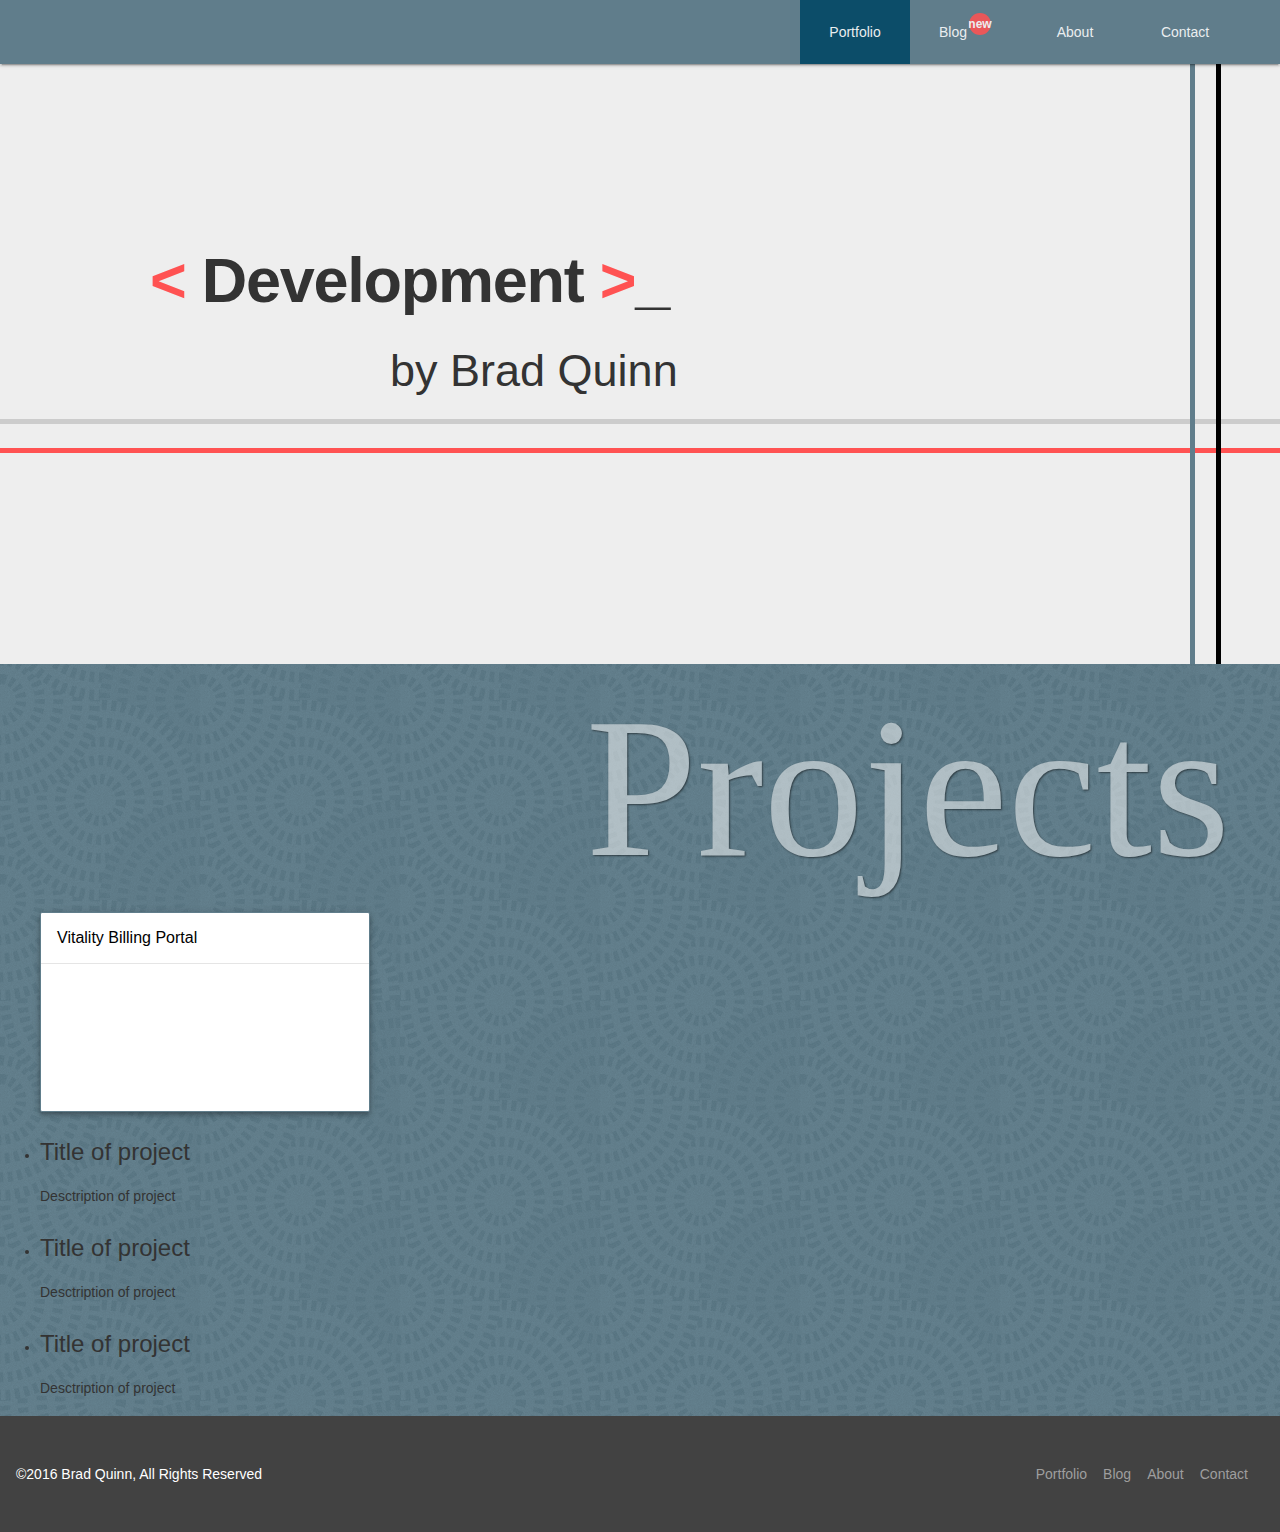
<file: index.html>
<!DOCTYPE html>
<html>
<head>
  <title>Development by Brad</title>
  <meta charset="utf-8">
  <meta name="viewport" content="width=device-width, initial-scale=1.0, minimum-scale=1.0">
  <link rel="stylesheet" href="https://fonts.googleapis.com/icon?family=Material+Icons" />
  <link rel="stylesheet" href="css/main.css"/>
  <link rel="stylesheet" href="css/bootstrap.min.css" />
  <link rel="stylesheet" href="css/material.min.css" />
</head>

<div class="mdl-layout mdl-js-layout mdl-layout--fixed-header">
  <body>

    <header class="mdl-layout__header">
      <div class="mdl-layout__header-row">
        <div class="mdl-layout-spacer"></div>
        <nav class="mdl-navigation mdl-typography--body-1-force-preferred-font">
          <a class="tab mdl-navigation__link active" href="#">Portfolio</a>
          <a class="tab mdl-navigation__link" href="#">
            <span class="mdl-badge" data-badge="new">Blog</span>
          </a>
          <a class="tab mdl-navigation__link" href="#">About</a>
          <a class="tab mdl-navigation__link" href="#">Contact</a>
        </nav>
      </div>
    </header>

    <main>
      <div class="jumbotron">
        <div class="vertical-line">
        </div>
        <div class="vertical-line" id="left">
        </div>
        <div class="title">
          <h1>
            <span class="accent">&lt;</span> Development <span class="accent">&gt;</span>&#95;
            <br>
            <h2 class="indented">by Brad Quinn</h2>
          </h1>
        </div>
        <div class="horizontal-line">
        </div>
        <div class="horizontal-line" id="accent">
        </div>
      </div>
      <div class="projects" id="projects">
        <h3 class="projects-title">Projects</h3>
        <ul>

          <div class="card mdl-card mdl-shadow--4dp">
            <div class="mdl-card__title mdl-card--border">
              Vitality Billing Portal
            </div>
            <div class="mdl-card__supporting-text">

            </div>
          </div>

          <li class="project">
            <h4>Title of project</h4>
            <p class="description">Desctription of project</p>
          </li>
          <li class="project">
            <h4>Title of project</h4>
            <p class="description">Desctription of project</p>
          </li>
          <li class="project">
            <h4>Title of project</h4>
            <p class="description">Desctription of project</p>
          </li>
        </ul>
      </div>
    </main>
  </body>


    <footer class="mdl-mini-footer" id="footer">
      <div class="mdl-mini-footer__left-section">
        <div class="mdl-logo">&copy;2016 Brad Quinn, All Rights Reserved</div>
      </div>
      <div class="mdl-mini-footer__right-section">
        <ul class="mdl-mini-footer__link-list">
          <li><a href="#">Portfolio</a></li>
          <li><a href="#">Blog</a></li>
          <li><a href="#">About</a></li>
          <li><a href="#">Contact</a></li>
        </ul>
      </div>
    </footer>
  </div>


<script src="https://code.getmdl.io/1.0.6/material.min.js"></script>
</html>
</file>
<file: css/main.css>
body {
  background-image: url("../assets/spirals.png");
}
/*Header Css*/
header {
  background-color: transparent;
}
.tab {
  min-width: 110px;
  text-align: center;
}
.tab:hover {
  background-color: rgba(0,70,100, 1);
  text-decoration: none;
}
.tab:focus {
  text-decoration: none;
}
.active {
  background-color: rgba(0,70,100, 1);
}
/*/Header CSS*/

/*Jumbotron CSS*/
.jumbotron {
  height: 600px;
  padding-top: 0 !important;
  padding-bottom: 0 !important;
  margin-bottom: 0 !important;
  position: relative;
}
.jumbotron h1{
  font-weight: bolder;

}
.title{
  margin-left: 150px;
  padding-top: 150px;
}
.accent {
  color: rgb(255,82,82);
}
.indented{
  margin-left: 240px;
}
.horizontal-line {
  border-top: 5px solid #ccc;
  margin-top: 24px;
}
#accent {
  border-color: rgb(255,82,82);
}
.vertical-line {
  border-right: 5px solid black;
  height: 100%;;
  position: absolute;
  margin-left: 95%;
  z-index: 0;
}
#left {
  margin-left: 93%;
  border-color: rgb(96,125,139);
}
/*/Jumbotron CSS*/

.projects{
  z-index: 1;
}
.projects-title {
  color:white;
  font-size: 200px;
  opacity: .5;
  line-height: 200px;
  font-family: fantasy;
  text-align: right;
  padding-right: 50px;
  text-shadow: 1px 1px 2px black;
}

.card {
  border: 1px solid rgb(96,125,139);
}

#footer {
  padding: 40px 16px;
}
</file>
<file: css/material.min.css>
/**
 * material-design-lite - Material Design Components in CSS, JS and HTML
 * @version v1.1.3
 * @license Apache-2.0
 * @copyright 2015 Google, Inc.
 * @link https://github.com/google/material-design-lite
 */
@charset "UTF-8";html{color:rgba(0,0,0,.87)}::-moz-selection{background:#b3d4fc;text-shadow:none}::selection{background:#b3d4fc;text-shadow:none}hr{display:block;height:1px;border:0;border-top:1px solid #ccc;margin:1em 0;padding:0}audio,canvas,iframe,img,svg,video{vertical-align:middle}fieldset{border:0;margin:0;padding:0}textarea{resize:vertical}.browserupgrade{margin:.2em 0;background:#ccc;color:#000;padding:.2em 0}.hidden{display:none!important}.visuallyhidden{border:0;clip:rect(0 0 0 0);height:1px;margin:-1px;overflow:hidden;padding:0;position:absolute;width:1px}.visuallyhidden.focusable:active,.visuallyhidden.focusable:focus{clip:auto;height:auto;margin:0;overflow:visible;position:static;width:auto}.invisible{visibility:hidden}.clearfix:before,.clearfix:after{content:" ";display:table}.clearfix:after{clear:both}@media print{*,*:before,*:after,*:first-letter{background:transparent!important;color:#000!important;box-shadow:none!important}a,a:visited{text-decoration:underline}a[href]:after{content:" (" attr(href)")"}abbr[title]:after{content:" (" attr(title)")"}a[href^="#"]:after,a[href^="javascript:"]:after{content:""}pre,blockquote{border:1px solid #999;page-break-inside:avoid}thead{display:table-header-group}tr,img{page-break-inside:avoid}img{max-width:100%!important}p,h2,h3{orphans:3;widows:3}h2,h3{page-break-after:avoid}}a,.mdl-accordion,.mdl-button,.mdl-card,.mdl-checkbox,.mdl-dropdown-menu,.mdl-icon-toggle,.mdl-item,.mdl-radio,.mdl-slider,.mdl-switch,.mdl-tabs__tab{-webkit-tap-highlight-color:transparent;-webkit-tap-highlight-color:rgba(255,255,255,0)}html{width:100%;height:100%;-ms-touch-action:manipulation;touch-action:manipulation}body{width:100%;min-height:100%}main{display:block}*[hidden]{display:none!important}html,body{font-family:"Helvetica","Arial",sans-serif;font-size:14px;font-weight:400;line-height:20px}h1,h2,h3,h4,h5,h6,p{padding:0}h1 small,h2 small,h3 small,h4 small,h5 small,h6 small{font-family:"Roboto","Helvetica","Arial",sans-serif;font-weight:400;line-height:1.35;letter-spacing:-.02em;opacity:.54;font-size:.6em}h1{font-size:56px;line-height:1.35;letter-spacing:-.02em;margin:24px 0}h1,h2{font-family:"Roboto","Helvetica","Arial",sans-serif;font-weight:400}h2{font-size:45px;line-height:48px}h2,h3{margin:24px 0}h3{font-size:34px;line-height:40px}h3,h4{font-family:"Roboto","Helvetica","Arial",sans-serif;font-weight:400}h4{font-size:24px;line-height:32px;-moz-osx-font-smoothing:grayscale;margin:24px 0 16px}h5{font-size:20px;font-weight:500;line-height:1;letter-spacing:.02em}h5,h6{font-family:"Roboto","Helvetica","Arial",sans-serif;margin:24px 0 16px}h6{font-size:16px;letter-spacing:.04em}h6,p{font-weight:400;line-height:24px}p{font-size:14px;letter-spacing:0;margin:0 0 16px}a{color:rgb(255,82,82);font-weight:500}blockquote{font-family:"Roboto","Helvetica","Arial",sans-serif;position:relative;font-size:24px;font-weight:300;font-style:italic;line-height:1.35;letter-spacing:.08em}blockquote:before{position:absolute;left:-.5em;content:'“'}blockquote:after{content:'”';margin-left:-.05em}mark{background-color:#f4ff81}dt{font-weight:700}address{font-size:12px;line-height:1;font-style:normal}address,ul,ol{font-weight:400;letter-spacing:0}ul,ol{font-size:14px;line-height:24px}.mdl-typography--display-4,.mdl-typography--display-4-color-contrast{font-family:"Roboto","Helvetica","Arial",sans-serif;font-size:112px;font-weight:300;line-height:1;letter-spacing:-.04em}.mdl-typography--display-4-color-contrast{opacity:.54}.mdl-typography--display-3,.mdl-typography--display-3-color-contrast{font-family:"Roboto","Helvetica","Arial",sans-serif;font-size:56px;font-weight:400;line-height:1.35;letter-spacing:-.02em}.mdl-typography--display-3-color-contrast{opacity:.54}.mdl-typography--display-2,.mdl-typography--display-2-color-contrast{font-family:"Roboto","Helvetica","Arial",sans-serif;font-size:45px;font-weight:400;line-height:48px}.mdl-typography--display-2-color-contrast{opacity:.54}.mdl-typography--display-1,.mdl-typography--display-1-color-contrast{font-family:"Roboto","Helvetica","Arial",sans-serif;font-size:34px;font-weight:400;line-height:40px}.mdl-typography--display-1-color-contrast{opacity:.54}.mdl-typography--headline,.mdl-typography--headline-color-contrast{font-family:"Roboto","Helvetica","Arial",sans-serif;font-size:24px;font-weight:400;line-height:32px;-moz-osx-font-smoothing:grayscale}.mdl-typography--headline-color-contrast{opacity:.87}.mdl-typography--title,.mdl-typography--title-color-contrast{font-family:"Roboto","Helvetica","Arial",sans-serif;font-size:20px;font-weight:500;line-height:1;letter-spacing:.02em}.mdl-typography--title-color-contrast{opacity:.87}.mdl-typography--subhead,.mdl-typography--subhead-color-contrast{font-family:"Roboto","Helvetica","Arial",sans-serif;font-size:16px;font-weight:400;line-height:24px;letter-spacing:.04em}.mdl-typography--subhead-color-contrast{opacity:.87}.mdl-typography--body-2,.mdl-typography--body-2-color-contrast{font-size:14px;font-weight:700;line-height:24px;letter-spacing:0}.mdl-typography--body-2-color-contrast{opacity:.87}.mdl-typography--body-1,.mdl-typography--body-1-color-contrast{font-size:14px;font-weight:400;line-height:24px;letter-spacing:0}.mdl-typography--body-1-color-contrast{opacity:.87}.mdl-typography--body-2-force-preferred-font,.mdl-typography--body-2-force-preferred-font-color-contrast{font-family:"Roboto","Helvetica","Arial",sans-serif;font-size:14px;font-weight:500;line-height:24px;letter-spacing:0}.mdl-typography--body-2-force-preferred-font-color-contrast{opacity:.87}.mdl-typography--body-1-force-preferred-font,.mdl-typography--body-1-force-preferred-font-color-contrast{font-family:"Roboto","Helvetica","Arial",sans-serif;font-size:14px;font-weight:400;line-height:24px;letter-spacing:0}.mdl-typography--body-1-force-preferred-font-color-contrast{opacity:.87}.mdl-typography--caption,.mdl-typography--caption-force-preferred-font{font-size:12px;font-weight:400;line-height:1;letter-spacing:0}.mdl-typography--caption-force-preferred-font{font-family:"Roboto","Helvetica","Arial",sans-serif}.mdl-typography--caption-color-contrast,.mdl-typography--caption-force-preferred-font-color-contrast{font-size:12px;font-weight:400;line-height:1;letter-spacing:0;opacity:.54}.mdl-typography--caption-force-preferred-font-color-contrast,.mdl-typography--menu{font-family:"Roboto","Helvetica","Arial",sans-serif}.mdl-typography--menu{font-size:14px;font-weight:500;line-height:1;letter-spacing:0}.mdl-typography--menu-color-contrast{opacity:.87}.mdl-typography--menu-color-contrast,.mdl-typography--button,.mdl-typography--button-color-contrast{font-family:"Roboto","Helvetica","Arial",sans-serif;font-size:14px;font-weight:500;line-height:1;letter-spacing:0}.mdl-typography--button,.mdl-typography--button-color-contrast{text-transform:uppercase}.mdl-typography--button-color-contrast{opacity:.87}.mdl-typography--text-left{text-align:left}.mdl-typography--text-right{text-align:right}.mdl-typography--text-center{text-align:center}.mdl-typography--text-justify{text-align:justify}.mdl-typography--text-nowrap{white-space:nowrap}.mdl-typography--text-lowercase{text-transform:lowercase}.mdl-typography--text-uppercase{text-transform:uppercase}.mdl-typography--text-capitalize{text-transform:capitalize}.mdl-typography--font-thin{font-weight:200!important}.mdl-typography--font-light{font-weight:300!important}.mdl-typography--font-regular{font-weight:400!important}.mdl-typography--font-medium{font-weight:500!important}.mdl-typography--font-bold{font-weight:700!important}.mdl-typography--font-black{font-weight:900!important}.material-icons{font-family:'Material Icons';font-weight:400;font-style:normal;font-size:24px;line-height:1;letter-spacing:normal;text-transform:none;display:inline-block;word-wrap:normal;-moz-font-feature-settings:'liga';font-feature-settings:'liga';-webkit-font-feature-settings:'liga';-webkit-font-smoothing:antialiased}.mdl-color-text--red{color:#f44336 !important}.mdl-color--red{background-color:#f44336 !important}.mdl-color-text--red-50{color:#ffebee !important}.mdl-color--red-50{background-color:#ffebee !important}.mdl-color-text--red-100{color:#ffcdd2 !important}.mdl-color--red-100{background-color:#ffcdd2 !important}.mdl-color-text--red-200{color:#ef9a9a !important}.mdl-color--red-200{background-color:#ef9a9a !important}.mdl-color-text--red-300{color:#e57373 !important}.mdl-color--red-300{background-color:#e57373 !important}.mdl-color-text--red-400{color:#ef5350 !important}.mdl-color--red-400{background-color:#ef5350 !important}.mdl-color-text--red-500{color:#f44336 !important}.mdl-color--red-500{background-color:#f44336 !important}.mdl-color-text--red-600{color:#e53935 !important}.mdl-color--red-600{background-color:#e53935 !important}.mdl-color-text--red-700{color:#d32f2f !important}.mdl-color--red-700{background-color:#d32f2f !important}.mdl-color-text--red-800{color:#c62828 !important}.mdl-color--red-800{background-color:#c62828 !important}.mdl-color-text--red-900{color:#b71c1c !important}.mdl-color--red-900{background-color:#b71c1c !important}.mdl-color-text--red-A100{color:#ff8a80 !important}.mdl-color--red-A100{background-color:#ff8a80 !important}.mdl-color-text--red-A200{color:#ff5252 !important}.mdl-color--red-A200{background-color:#ff5252 !important}.mdl-color-text--red-A400{color:#ff1744 !important}.mdl-color--red-A400{background-color:#ff1744 !important}.mdl-color-text--red-A700{color:#d50000 !important}.mdl-color--red-A700{background-color:#d50000 !important}.mdl-color-text--pink{color:#e91e63 !important}.mdl-color--pink{background-color:#e91e63 !important}.mdl-color-text--pink-50{color:#fce4ec !important}.mdl-color--pink-50{background-color:#fce4ec !important}.mdl-color-text--pink-100{color:#f8bbd0 !important}.mdl-color--pink-100{background-color:#f8bbd0 !important}.mdl-color-text--pink-200{color:#f48fb1 !important}.mdl-color--pink-200{background-color:#f48fb1 !important}.mdl-color-text--pink-300{color:#f06292 !important}.mdl-color--pink-300{background-color:#f06292 !important}.mdl-color-text--pink-400{color:#ec407a !important}.mdl-color--pink-400{background-color:#ec407a !important}.mdl-color-text--pink-500{color:#e91e63 !important}.mdl-color--pink-500{background-color:#e91e63 !important}.mdl-color-text--pink-600{color:#d81b60 !important}.mdl-color--pink-600{background-color:#d81b60 !important}.mdl-color-text--pink-700{color:#c2185b !important}.mdl-color--pink-700{background-color:#c2185b !important}.mdl-color-text--pink-800{color:#ad1457 !important}.mdl-color--pink-800{background-color:#ad1457 !important}.mdl-color-text--pink-900{color:#880e4f !important}.mdl-color--pink-900{background-color:#880e4f !important}.mdl-color-text--pink-A100{color:#ff80ab !important}.mdl-color--pink-A100{background-color:#ff80ab !important}.mdl-color-text--pink-A200{color:#ff4081 !important}.mdl-color--pink-A200{background-color:#ff4081 !important}.mdl-color-text--pink-A400{color:#f50057 !important}.mdl-color--pink-A400{background-color:#f50057 !important}.mdl-color-text--pink-A700{color:#c51162 !important}.mdl-color--pink-A700{background-color:#c51162 !important}.mdl-color-text--purple{color:#9c27b0 !important}.mdl-color--purple{background-color:#9c27b0 !important}.mdl-color-text--purple-50{color:#f3e5f5 !important}.mdl-color--purple-50{background-color:#f3e5f5 !important}.mdl-color-text--purple-100{color:#e1bee7 !important}.mdl-color--purple-100{background-color:#e1bee7 !important}.mdl-color-text--purple-200{color:#ce93d8 !important}.mdl-color--purple-200{background-color:#ce93d8 !important}.mdl-color-text--purple-300{color:#ba68c8 !important}.mdl-color--purple-300{background-color:#ba68c8 !important}.mdl-color-text--purple-400{color:#ab47bc !important}.mdl-color--purple-400{background-color:#ab47bc !important}.mdl-color-text--purple-500{color:#9c27b0 !important}.mdl-color--purple-500{background-color:#9c27b0 !important}.mdl-color-text--purple-600{color:#8e24aa !important}.mdl-color--purple-600{background-color:#8e24aa !important}.mdl-color-text--purple-700{color:#7b1fa2 !important}.mdl-color--purple-700{background-color:#7b1fa2 !important}.mdl-color-text--purple-800{color:#6a1b9a !important}.mdl-color--purple-800{background-color:#6a1b9a !important}.mdl-color-text--purple-900{color:#4a148c !important}.mdl-color--purple-900{background-color:#4a148c !important}.mdl-color-text--purple-A100{color:#ea80fc !important}.mdl-color--purple-A100{background-color:#ea80fc !important}.mdl-color-text--purple-A200{color:#e040fb !important}.mdl-color--purple-A200{background-color:#e040fb !important}.mdl-color-text--purple-A400{color:#d500f9 !important}.mdl-color--purple-A400{background-color:#d500f9 !important}.mdl-color-text--purple-A700{color:#a0f !important}.mdl-color--purple-A700{background-color:#a0f !important}.mdl-color-text--deep-purple{color:#673ab7 !important}.mdl-color--deep-purple{background-color:#673ab7 !important}.mdl-color-text--deep-purple-50{color:#ede7f6 !important}.mdl-color--deep-purple-50{background-color:#ede7f6 !important}.mdl-color-text--deep-purple-100{color:#d1c4e9 !important}.mdl-color--deep-purple-100{background-color:#d1c4e9 !important}.mdl-color-text--deep-purple-200{color:#b39ddb !important}.mdl-color--deep-purple-200{background-color:#b39ddb !important}.mdl-color-text--deep-purple-300{color:#9575cd !important}.mdl-color--deep-purple-300{background-color:#9575cd !important}.mdl-color-text--deep-purple-400{color:#7e57c2 !important}.mdl-color--deep-purple-400{background-color:#7e57c2 !important}.mdl-color-text--deep-purple-500{color:#673ab7 !important}.mdl-color--deep-purple-500{background-color:#673ab7 !important}.mdl-color-text--deep-purple-600{color:#5e35b1 !important}.mdl-color--deep-purple-600{background-color:#5e35b1 !important}.mdl-color-text--deep-purple-700{color:#512da8 !important}.mdl-color--deep-purple-700{background-color:#512da8 !important}.mdl-color-text--deep-purple-800{color:#4527a0 !important}.mdl-color--deep-purple-800{background-color:#4527a0 !important}.mdl-color-text--deep-purple-900{color:#311b92 !important}.mdl-color--deep-purple-900{background-color:#311b92 !important}.mdl-color-text--deep-purple-A100{color:#b388ff !important}.mdl-color--deep-purple-A100{background-color:#b388ff !important}.mdl-color-text--deep-purple-A200{color:#7c4dff !important}.mdl-color--deep-purple-A200{background-color:#7c4dff !important}.mdl-color-text--deep-purple-A400{color:#651fff !important}.mdl-color--deep-purple-A400{background-color:#651fff !important}.mdl-color-text--deep-purple-A700{color:#6200ea !important}.mdl-color--deep-purple-A700{background-color:#6200ea !important}.mdl-color-text--indigo{color:#3f51b5 !important}.mdl-color--indigo{background-color:#3f51b5 !important}.mdl-color-text--indigo-50{color:#e8eaf6 !important}.mdl-color--indigo-50{background-color:#e8eaf6 !important}.mdl-color-text--indigo-100{color:#c5cae9 !important}.mdl-color--indigo-100{background-color:#c5cae9 !important}.mdl-color-text--indigo-200{color:#9fa8da !important}.mdl-color--indigo-200{background-color:#9fa8da !important}.mdl-color-text--indigo-300{color:#7986cb !important}.mdl-color--indigo-300{background-color:#7986cb !important}.mdl-color-text--indigo-400{color:#5c6bc0 !important}.mdl-color--indigo-400{background-color:#5c6bc0 !important}.mdl-color-text--indigo-500{color:#3f51b5 !important}.mdl-color--indigo-500{background-color:#3f51b5 !important}.mdl-color-text--indigo-600{color:#3949ab !important}.mdl-color--indigo-600{background-color:#3949ab !important}.mdl-color-text--indigo-700{color:#303f9f !important}.mdl-color--indigo-700{background-color:#303f9f !important}.mdl-color-text--indigo-800{color:#283593 !important}.mdl-color--indigo-800{background-color:#283593 !important}.mdl-color-text--indigo-900{color:#1a237e !important}.mdl-color--indigo-900{background-color:#1a237e !important}.mdl-color-text--indigo-A100{color:#8c9eff !important}.mdl-color--indigo-A100{background-color:#8c9eff !important}.mdl-color-text--indigo-A200{color:#536dfe !important}.mdl-color--indigo-A200{background-color:#536dfe !important}.mdl-color-text--indigo-A400{color:#3d5afe !important}.mdl-color--indigo-A400{background-color:#3d5afe !important}.mdl-color-text--indigo-A700{color:#304ffe !important}.mdl-color--indigo-A700{background-color:#304ffe !important}.mdl-color-text--blue{color:#2196f3 !important}.mdl-color--blue{background-color:#2196f3 !important}.mdl-color-text--blue-50{color:#e3f2fd !important}.mdl-color--blue-50{background-color:#e3f2fd !important}.mdl-color-text--blue-100{color:#bbdefb !important}.mdl-color--blue-100{background-color:#bbdefb !important}.mdl-color-text--blue-200{color:#90caf9 !important}.mdl-color--blue-200{background-color:#90caf9 !important}.mdl-color-text--blue-300{color:#64b5f6 !important}.mdl-color--blue-300{background-color:#64b5f6 !important}.mdl-color-text--blue-400{color:#42a5f5 !important}.mdl-color--blue-400{background-color:#42a5f5 !important}.mdl-color-text--blue-500{color:#2196f3 !important}.mdl-color--blue-500{background-color:#2196f3 !important}.mdl-color-text--blue-600{color:#1e88e5 !important}.mdl-color--blue-600{background-color:#1e88e5 !important}.mdl-color-text--blue-700{color:#1976d2 !important}.mdl-color--blue-700{background-color:#1976d2 !important}.mdl-color-text--blue-800{color:#1565c0 !important}.mdl-color--blue-800{background-color:#1565c0 !important}.mdl-color-text--blue-900{color:#0d47a1 !important}.mdl-color--blue-900{background-color:#0d47a1 !important}.mdl-color-text--blue-A100{color:#82b1ff !important}.mdl-color--blue-A100{background-color:#82b1ff !important}.mdl-color-text--blue-A200{color:#448aff !important}.mdl-color--blue-A200{background-color:#448aff !important}.mdl-color-text--blue-A400{color:#2979ff !important}.mdl-color--blue-A400{background-color:#2979ff !important}.mdl-color-text--blue-A700{color:#2962ff !important}.mdl-color--blue-A700{background-color:#2962ff !important}.mdl-color-text--light-blue{color:#03a9f4 !important}.mdl-color--light-blue{background-color:#03a9f4 !important}.mdl-color-text--light-blue-50{color:#e1f5fe !important}.mdl-color--light-blue-50{background-color:#e1f5fe !important}.mdl-color-text--light-blue-100{color:#b3e5fc !important}.mdl-color--light-blue-100{background-color:#b3e5fc !important}.mdl-color-text--light-blue-200{color:#81d4fa !important}.mdl-color--light-blue-200{background-color:#81d4fa !important}.mdl-color-text--light-blue-300{color:#4fc3f7 !important}.mdl-color--light-blue-300{background-color:#4fc3f7 !important}.mdl-color-text--light-blue-400{color:#29b6f6 !important}.mdl-color--light-blue-400{background-color:#29b6f6 !important}.mdl-color-text--light-blue-500{color:#03a9f4 !important}.mdl-color--light-blue-500{background-color:#03a9f4 !important}.mdl-color-text--light-blue-600{color:#039be5 !important}.mdl-color--light-blue-600{background-color:#039be5 !important}.mdl-color-text--light-blue-700{color:#0288d1 !important}.mdl-color--light-blue-700{background-color:#0288d1 !important}.mdl-color-text--light-blue-800{color:#0277bd !important}.mdl-color--light-blue-800{background-color:#0277bd !important}.mdl-color-text--light-blue-900{color:#01579b !important}.mdl-color--light-blue-900{background-color:#01579b !important}.mdl-color-text--light-blue-A100{color:#80d8ff !important}.mdl-color--light-blue-A100{background-color:#80d8ff !important}.mdl-color-text--light-blue-A200{color:#40c4ff !important}.mdl-color--light-blue-A200{background-color:#40c4ff !important}.mdl-color-text--light-blue-A400{color:#00b0ff !important}.mdl-color--light-blue-A400{background-color:#00b0ff !important}.mdl-color-text--light-blue-A700{color:#0091ea !important}.mdl-color--light-blue-A700{background-color:#0091ea !important}.mdl-color-text--cyan{color:#00bcd4 !important}.mdl-color--cyan{background-color:#00bcd4 !important}.mdl-color-text--cyan-50{color:#e0f7fa !important}.mdl-color--cyan-50{background-color:#e0f7fa !important}.mdl-color-text--cyan-100{color:#b2ebf2 !important}.mdl-color--cyan-100{background-color:#b2ebf2 !important}.mdl-color-text--cyan-200{color:#80deea !important}.mdl-color--cyan-200{background-color:#80deea !important}.mdl-color-text--cyan-300{color:#4dd0e1 !important}.mdl-color--cyan-300{background-color:#4dd0e1 !important}.mdl-color-text--cyan-400{color:#26c6da !important}.mdl-color--cyan-400{background-color:#26c6da !important}.mdl-color-text--cyan-500{color:#00bcd4 !important}.mdl-color--cyan-500{background-color:#00bcd4 !important}.mdl-color-text--cyan-600{color:#00acc1 !important}.mdl-color--cyan-600{background-color:#00acc1 !important}.mdl-color-text--cyan-700{color:#0097a7 !important}.mdl-color--cyan-700{background-color:#0097a7 !important}.mdl-color-text--cyan-800{color:#00838f !important}.mdl-color--cyan-800{background-color:#00838f !important}.mdl-color-text--cyan-900{color:#006064 !important}.mdl-color--cyan-900{background-color:#006064 !important}.mdl-color-text--cyan-A100{color:#84ffff !important}.mdl-color--cyan-A100{background-color:#84ffff !important}.mdl-color-text--cyan-A200{color:#18ffff !important}.mdl-color--cyan-A200{background-color:#18ffff !important}.mdl-color-text--cyan-A400{color:#00e5ff !important}.mdl-color--cyan-A400{background-color:#00e5ff !important}.mdl-color-text--cyan-A700{color:#00b8d4 !important}.mdl-color--cyan-A700{background-color:#00b8d4 !important}.mdl-color-text--teal{color:#009688 !important}.mdl-color--teal{background-color:#009688 !important}.mdl-color-text--teal-50{color:#e0f2f1 !important}.mdl-color--teal-50{background-color:#e0f2f1 !important}.mdl-color-text--teal-100{color:#b2dfdb !important}.mdl-color--teal-100{background-color:#b2dfdb !important}.mdl-color-text--teal-200{color:#80cbc4 !important}.mdl-color--teal-200{background-color:#80cbc4 !important}.mdl-color-text--teal-300{color:#4db6ac !important}.mdl-color--teal-300{background-color:#4db6ac !important}.mdl-color-text--teal-400{color:#26a69a !important}.mdl-color--teal-400{background-color:#26a69a !important}.mdl-color-text--teal-500{color:#009688 !important}.mdl-color--teal-500{background-color:#009688 !important}.mdl-color-text--teal-600{color:#00897b !important}.mdl-color--teal-600{background-color:#00897b !important}.mdl-color-text--teal-700{color:#00796b !important}.mdl-color--teal-700{background-color:#00796b !important}.mdl-color-text--teal-800{color:#00695c !important}.mdl-color--teal-800{background-color:#00695c !important}.mdl-color-text--teal-900{color:#004d40 !important}.mdl-color--teal-900{background-color:#004d40 !important}.mdl-color-text--teal-A100{color:#a7ffeb !important}.mdl-color--teal-A100{background-color:#a7ffeb !important}.mdl-color-text--teal-A200{color:#64ffda !important}.mdl-color--teal-A200{background-color:#64ffda !important}.mdl-color-text--teal-A400{color:#1de9b6 !important}.mdl-color--teal-A400{background-color:#1de9b6 !important}.mdl-color-text--teal-A700{color:#00bfa5 !important}.mdl-color--teal-A700{background-color:#00bfa5 !important}.mdl-color-text--green{color:#4caf50 !important}.mdl-color--green{background-color:#4caf50 !important}.mdl-color-text--green-50{color:#e8f5e9 !important}.mdl-color--green-50{background-color:#e8f5e9 !important}.mdl-color-text--green-100{color:#c8e6c9 !important}.mdl-color--green-100{background-color:#c8e6c9 !important}.mdl-color-text--green-200{color:#a5d6a7 !important}.mdl-color--green-200{background-color:#a5d6a7 !important}.mdl-color-text--green-300{color:#81c784 !important}.mdl-color--green-300{background-color:#81c784 !important}.mdl-color-text--green-400{color:#66bb6a !important}.mdl-color--green-400{background-color:#66bb6a !important}.mdl-color-text--green-500{color:#4caf50 !important}.mdl-color--green-500{background-color:#4caf50 !important}.mdl-color-text--green-600{color:#43a047 !important}.mdl-color--green-600{background-color:#43a047 !important}.mdl-color-text--green-700{color:#388e3c !important}.mdl-color--green-700{background-color:#388e3c !important}.mdl-color-text--green-800{color:#2e7d32 !important}.mdl-color--green-800{background-color:#2e7d32 !important}.mdl-color-text--green-900{color:#1b5e20 !important}.mdl-color--green-900{background-color:#1b5e20 !important}.mdl-color-text--green-A100{color:#b9f6ca !important}.mdl-color--green-A100{background-color:#b9f6ca !important}.mdl-color-text--green-A200{color:#69f0ae !important}.mdl-color--green-A200{background-color:#69f0ae !important}.mdl-color-text--green-A400{color:#00e676 !important}.mdl-color--green-A400{background-color:#00e676 !important}.mdl-color-text--green-A700{color:#00c853 !important}.mdl-color--green-A700{background-color:#00c853 !important}.mdl-color-text--light-green{color:#8bc34a !important}.mdl-color--light-green{background-color:#8bc34a !important}.mdl-color-text--light-green-50{color:#f1f8e9 !important}.mdl-color--light-green-50{background-color:#f1f8e9 !important}.mdl-color-text--light-green-100{color:#dcedc8 !important}.mdl-color--light-green-100{background-color:#dcedc8 !important}.mdl-color-text--light-green-200{color:#c5e1a5 !important}.mdl-color--light-green-200{background-color:#c5e1a5 !important}.mdl-color-text--light-green-300{color:#aed581 !important}.mdl-color--light-green-300{background-color:#aed581 !important}.mdl-color-text--light-green-400{color:#9ccc65 !important}.mdl-color--light-green-400{background-color:#9ccc65 !important}.mdl-color-text--light-green-500{color:#8bc34a !important}.mdl-color--light-green-500{background-color:#8bc34a !important}.mdl-color-text--light-green-600{color:#7cb342 !important}.mdl-color--light-green-600{background-color:#7cb342 !important}.mdl-color-text--light-green-700{color:#689f38 !important}.mdl-color--light-green-700{background-color:#689f38 !important}.mdl-color-text--light-green-800{color:#558b2f !important}.mdl-color--light-green-800{background-color:#558b2f !important}.mdl-color-text--light-green-900{color:#33691e !important}.mdl-color--light-green-900{background-color:#33691e !important}.mdl-color-text--light-green-A100{color:#ccff90 !important}.mdl-color--light-green-A100{background-color:#ccff90 !important}.mdl-color-text--light-green-A200{color:#b2ff59 !important}.mdl-color--light-green-A200{background-color:#b2ff59 !important}.mdl-color-text--light-green-A400{color:#76ff03 !important}.mdl-color--light-green-A400{background-color:#76ff03 !important}.mdl-color-text--light-green-A700{color:#64dd17 !important}.mdl-color--light-green-A700{background-color:#64dd17 !important}.mdl-color-text--lime{color:#cddc39 !important}.mdl-color--lime{background-color:#cddc39 !important}.mdl-color-text--lime-50{color:#f9fbe7 !important}.mdl-color--lime-50{background-color:#f9fbe7 !important}.mdl-color-text--lime-100{color:#f0f4c3 !important}.mdl-color--lime-100{background-color:#f0f4c3 !important}.mdl-color-text--lime-200{color:#e6ee9c !important}.mdl-color--lime-200{background-color:#e6ee9c !important}.mdl-color-text--lime-300{color:#dce775 !important}.mdl-color--lime-300{background-color:#dce775 !important}.mdl-color-text--lime-400{color:#d4e157 !important}.mdl-color--lime-400{background-color:#d4e157 !important}.mdl-color-text--lime-500{color:#cddc39 !important}.mdl-color--lime-500{background-color:#cddc39 !important}.mdl-color-text--lime-600{color:#c0ca33 !important}.mdl-color--lime-600{background-color:#c0ca33 !important}.mdl-color-text--lime-700{color:#afb42b !important}.mdl-color--lime-700{background-color:#afb42b !important}.mdl-color-text--lime-800{color:#9e9d24 !important}.mdl-color--lime-800{background-color:#9e9d24 !important}.mdl-color-text--lime-900{color:#827717 !important}.mdl-color--lime-900{background-color:#827717 !important}.mdl-color-text--lime-A100{color:#f4ff81 !important}.mdl-color--lime-A100{background-color:#f4ff81 !important}.mdl-color-text--lime-A200{color:#eeff41 !important}.mdl-color--lime-A200{background-color:#eeff41 !important}.mdl-color-text--lime-A400{color:#c6ff00 !important}.mdl-color--lime-A400{background-color:#c6ff00 !important}.mdl-color-text--lime-A700{color:#aeea00 !important}.mdl-color--lime-A700{background-color:#aeea00 !important}.mdl-color-text--yellow{color:#ffeb3b !important}.mdl-color--yellow{background-color:#ffeb3b !important}.mdl-color-text--yellow-50{color:#fffde7 !important}.mdl-color--yellow-50{background-color:#fffde7 !important}.mdl-color-text--yellow-100{color:#fff9c4 !important}.mdl-color--yellow-100{background-color:#fff9c4 !important}.mdl-color-text--yellow-200{color:#fff59d !important}.mdl-color--yellow-200{background-color:#fff59d !important}.mdl-color-text--yellow-300{color:#fff176 !important}.mdl-color--yellow-300{background-color:#fff176 !important}.mdl-color-text--yellow-400{color:#ffee58 !important}.mdl-color--yellow-400{background-color:#ffee58 !important}.mdl-color-text--yellow-500{color:#ffeb3b !important}.mdl-color--yellow-500{background-color:#ffeb3b !important}.mdl-color-text--yellow-600{color:#fdd835 !important}.mdl-color--yellow-600{background-color:#fdd835 !important}.mdl-color-text--yellow-700{color:#fbc02d !important}.mdl-color--yellow-700{background-color:#fbc02d !important}.mdl-color-text--yellow-800{color:#f9a825 !important}.mdl-color--yellow-800{background-color:#f9a825 !important}.mdl-color-text--yellow-900{color:#f57f17 !important}.mdl-color--yellow-900{background-color:#f57f17 !important}.mdl-color-text--yellow-A100{color:#ffff8d !important}.mdl-color--yellow-A100{background-color:#ffff8d !important}.mdl-color-text--yellow-A200{color:#ff0 !important}.mdl-color--yellow-A200{background-color:#ff0 !important}.mdl-color-text--yellow-A400{color:#ffea00 !important}.mdl-color--yellow-A400{background-color:#ffea00 !important}.mdl-color-text--yellow-A700{color:#ffd600 !important}.mdl-color--yellow-A700{background-color:#ffd600 !important}.mdl-color-text--amber{color:#ffc107 !important}.mdl-color--amber{background-color:#ffc107 !important}.mdl-color-text--amber-50{color:#fff8e1 !important}.mdl-color--amber-50{background-color:#fff8e1 !important}.mdl-color-text--amber-100{color:#ffecb3 !important}.mdl-color--amber-100{background-color:#ffecb3 !important}.mdl-color-text--amber-200{color:#ffe082 !important}.mdl-color--amber-200{background-color:#ffe082 !important}.mdl-color-text--amber-300{color:#ffd54f !important}.mdl-color--amber-300{background-color:#ffd54f !important}.mdl-color-text--amber-400{color:#ffca28 !important}.mdl-color--amber-400{background-color:#ffca28 !important}.mdl-color-text--amber-500{color:#ffc107 !important}.mdl-color--amber-500{background-color:#ffc107 !important}.mdl-color-text--amber-600{color:#ffb300 !important}.mdl-color--amber-600{background-color:#ffb300 !important}.mdl-color-text--amber-700{color:#ffa000 !important}.mdl-color--amber-700{background-color:#ffa000 !important}.mdl-color-text--amber-800{color:#ff8f00 !important}.mdl-color--amber-800{background-color:#ff8f00 !important}.mdl-color-text--amber-900{color:#ff6f00 !important}.mdl-color--amber-900{background-color:#ff6f00 !important}.mdl-color-text--amber-A100{color:#ffe57f !important}.mdl-color--amber-A100{background-color:#ffe57f !important}.mdl-color-text--amber-A200{color:#ffd740 !important}.mdl-color--amber-A200{background-color:#ffd740 !important}.mdl-color-text--amber-A400{color:#ffc400 !important}.mdl-color--amber-A400{background-color:#ffc400 !important}.mdl-color-text--amber-A700{color:#ffab00 !important}.mdl-color--amber-A700{background-color:#ffab00 !important}.mdl-color-text--orange{color:#ff9800 !important}.mdl-color--orange{background-color:#ff9800 !important}.mdl-color-text--orange-50{color:#fff3e0 !important}.mdl-color--orange-50{background-color:#fff3e0 !important}.mdl-color-text--orange-100{color:#ffe0b2 !important}.mdl-color--orange-100{background-color:#ffe0b2 !important}.mdl-color-text--orange-200{color:#ffcc80 !important}.mdl-color--orange-200{background-color:#ffcc80 !important}.mdl-color-text--orange-300{color:#ffb74d !important}.mdl-color--orange-300{background-color:#ffb74d !important}.mdl-color-text--orange-400{color:#ffa726 !important}.mdl-color--orange-400{background-color:#ffa726 !important}.mdl-color-text--orange-500{color:#ff9800 !important}.mdl-color--orange-500{background-color:#ff9800 !important}.mdl-color-text--orange-600{color:#fb8c00 !important}.mdl-color--orange-600{background-color:#fb8c00 !important}.mdl-color-text--orange-700{color:#f57c00 !important}.mdl-color--orange-700{background-color:#f57c00 !important}.mdl-color-text--orange-800{color:#ef6c00 !important}.mdl-color--orange-800{background-color:#ef6c00 !important}.mdl-color-text--orange-900{color:#e65100 !important}.mdl-color--orange-900{background-color:#e65100 !important}.mdl-color-text--orange-A100{color:#ffd180 !important}.mdl-color--orange-A100{background-color:#ffd180 !important}.mdl-color-text--orange-A200{color:#ffab40 !important}.mdl-color--orange-A200{background-color:#ffab40 !important}.mdl-color-text--orange-A400{color:#ff9100 !important}.mdl-color--orange-A400{background-color:#ff9100 !important}.mdl-color-text--orange-A700{color:#ff6d00 !important}.mdl-color--orange-A700{background-color:#ff6d00 !important}.mdl-color-text--deep-orange{color:#ff5722 !important}.mdl-color--deep-orange{background-color:#ff5722 !important}.mdl-color-text--deep-orange-50{color:#fbe9e7 !important}.mdl-color--deep-orange-50{background-color:#fbe9e7 !important}.mdl-color-text--deep-orange-100{color:#ffccbc !important}.mdl-color--deep-orange-100{background-color:#ffccbc !important}.mdl-color-text--deep-orange-200{color:#ffab91 !important}.mdl-color--deep-orange-200{background-color:#ffab91 !important}.mdl-color-text--deep-orange-300{color:#ff8a65 !important}.mdl-color--deep-orange-300{background-color:#ff8a65 !important}.mdl-color-text--deep-orange-400{color:#ff7043 !important}.mdl-color--deep-orange-400{background-color:#ff7043 !important}.mdl-color-text--deep-orange-500{color:#ff5722 !important}.mdl-color--deep-orange-500{background-color:#ff5722 !important}.mdl-color-text--deep-orange-600{color:#f4511e !important}.mdl-color--deep-orange-600{background-color:#f4511e !important}.mdl-color-text--deep-orange-700{color:#e64a19 !important}.mdl-color--deep-orange-700{background-color:#e64a19 !important}.mdl-color-text--deep-orange-800{color:#d84315 !important}.mdl-color--deep-orange-800{background-color:#d84315 !important}.mdl-color-text--deep-orange-900{color:#bf360c !important}.mdl-color--deep-orange-900{background-color:#bf360c !important}.mdl-color-text--deep-orange-A100{color:#ff9e80 !important}.mdl-color--deep-orange-A100{background-color:#ff9e80 !important}.mdl-color-text--deep-orange-A200{color:#ff6e40 !important}.mdl-color--deep-orange-A200{background-color:#ff6e40 !important}.mdl-color-text--deep-orange-A400{color:#ff3d00 !important}.mdl-color--deep-orange-A400{background-color:#ff3d00 !important}.mdl-color-text--deep-orange-A700{color:#dd2c00 !important}.mdl-color--deep-orange-A700{background-color:#dd2c00 !important}.mdl-color-text--brown{color:#795548 !important}.mdl-color--brown{background-color:#795548 !important}.mdl-color-text--brown-50{color:#efebe9 !important}.mdl-color--brown-50{background-color:#efebe9 !important}.mdl-color-text--brown-100{color:#d7ccc8 !important}.mdl-color--brown-100{background-color:#d7ccc8 !important}.mdl-color-text--brown-200{color:#bcaaa4 !important}.mdl-color--brown-200{background-color:#bcaaa4 !important}.mdl-color-text--brown-300{color:#a1887f !important}.mdl-color--brown-300{background-color:#a1887f !important}.mdl-color-text--brown-400{color:#8d6e63 !important}.mdl-color--brown-400{background-color:#8d6e63 !important}.mdl-color-text--brown-500{color:#795548 !important}.mdl-color--brown-500{background-color:#795548 !important}.mdl-color-text--brown-600{color:#6d4c41 !important}.mdl-color--brown-600{background-color:#6d4c41 !important}.mdl-color-text--brown-700{color:#5d4037 !important}.mdl-color--brown-700{background-color:#5d4037 !important}.mdl-color-text--brown-800{color:#4e342e !important}.mdl-color--brown-800{background-color:#4e342e !important}.mdl-color-text--brown-900{color:#3e2723 !important}.mdl-color--brown-900{background-color:#3e2723 !important}.mdl-color-text--grey{color:#9e9e9e !important}.mdl-color--grey{background-color:#9e9e9e !important}.mdl-color-text--grey-50{color:#fafafa !important}.mdl-color--grey-50{background-color:#fafafa !important}.mdl-color-text--grey-100{color:#f5f5f5 !important}.mdl-color--grey-100{background-color:#f5f5f5 !important}.mdl-color-text--grey-200{color:#eee !important}.mdl-color--grey-200{background-color:#eee !important}.mdl-color-text--grey-300{color:#e0e0e0 !important}.mdl-color--grey-300{background-color:#e0e0e0 !important}.mdl-color-text--grey-400{color:#bdbdbd !important}.mdl-color--grey-400{background-color:#bdbdbd !important}.mdl-color-text--grey-500{color:#9e9e9e !important}.mdl-color--grey-500{background-color:#9e9e9e !important}.mdl-color-text--grey-600{color:#757575 !important}.mdl-color--grey-600{background-color:#757575 !important}.mdl-color-text--grey-700{color:#616161 !important}.mdl-color--grey-700{background-color:#616161 !important}.mdl-color-text--grey-800{color:#424242 !important}.mdl-color--grey-800{background-color:#424242 !important}.mdl-color-text--grey-900{color:#212121 !important}.mdl-color--grey-900{background-color:#212121 !important}.mdl-color-text--blue-grey{color:#607d8b !important}.mdl-color--blue-grey{background-color:#607d8b !important}.mdl-color-text--blue-grey-50{color:#eceff1 !important}.mdl-color--blue-grey-50{background-color:#eceff1 !important}.mdl-color-text--blue-grey-100{color:#cfd8dc !important}.mdl-color--blue-grey-100{background-color:#cfd8dc !important}.mdl-color-text--blue-grey-200{color:#b0bec5 !important}.mdl-color--blue-grey-200{background-color:#b0bec5 !important}.mdl-color-text--blue-grey-300{color:#90a4ae !important}.mdl-color--blue-grey-300{background-color:#90a4ae !important}.mdl-color-text--blue-grey-400{color:#78909c !important}.mdl-color--blue-grey-400{background-color:#78909c !important}.mdl-color-text--blue-grey-500{color:#607d8b !important}.mdl-color--blue-grey-500{background-color:#607d8b !important}.mdl-color-text--blue-grey-600{color:#546e7a !important}.mdl-color--blue-grey-600{background-color:#546e7a !important}.mdl-color-text--blue-grey-700{color:#455a64 !important}.mdl-color--blue-grey-700{background-color:#455a64 !important}.mdl-color-text--blue-grey-800{color:#37474f !important}.mdl-color--blue-grey-800{background-color:#37474f !important}.mdl-color-text--blue-grey-900{color:#263238 !important}.mdl-color--blue-grey-900{background-color:#263238 !important}.mdl-color--black{background-color:#000 !important}.mdl-color-text--black{color:#000 !important}.mdl-color--white{background-color:#fff !important}.mdl-color-text--white{color:#fff !important}.mdl-color--primary{background-color:rgb(96,125,139)!important}.mdl-color--primary-contrast{background-color:rgb(255,255,255)!important}.mdl-color--primary-dark{background-color:rgb(69,90,100)!important}.mdl-color--accent{background-color:rgb(255,82,82)!important}.mdl-color--accent-contrast{background-color:rgb(255,255,255)!important}.mdl-color-text--primary{color:rgb(96,125,139)!important}.mdl-color-text--primary-contrast{color:rgb(255,255,255)!important}.mdl-color-text--primary-dark{color:rgb(69,90,100)!important}.mdl-color-text--accent{color:rgb(255,82,82)!important}.mdl-color-text--accent-contrast{color:rgb(255,255,255)!important}.mdl-ripple{background:#000;border-radius:50%;height:50px;left:0;opacity:0;pointer-events:none;position:absolute;top:0;-webkit-transform:translate(-50%,-50%);transform:translate(-50%,-50%);width:50px;overflow:hidden}.mdl-ripple.is-animating{transition:transform .3s cubic-bezier(0,0,.2,1),width .3s cubic-bezier(0,0,.2,1),height .3s cubic-bezier(0,0,.2,1),opacity .6s cubic-bezier(0,0,.2,1);transition:transform .3s cubic-bezier(0,0,.2,1),width .3s cubic-bezier(0,0,.2,1),height .3s cubic-bezier(0,0,.2,1),opacity .6s cubic-bezier(0,0,.2,1),-webkit-transform .3s cubic-bezier(0,0,.2,1)}.mdl-ripple.is-visible{opacity:.3}.mdl-animation--default,.mdl-animation--fast-out-slow-in{transition-timing-function:cubic-bezier(.4,0,.2,1)}.mdl-animation--linear-out-slow-in{transition-timing-function:cubic-bezier(0,0,.2,1)}.mdl-animation--fast-out-linear-in{transition-timing-function:cubic-bezier(.4,0,1,1)}.mdl-badge{position:relative;white-space:nowrap;margin-right:24px}.mdl-badge:not([data-badge]){margin-right:auto}.mdl-badge[data-badge]:after{content:attr(data-badge);display:-webkit-flex;display:-ms-flexbox;display:flex;-webkit-flex-direction:row;-ms-flex-direction:row;flex-direction:row;-webkit-flex-wrap:wrap;-ms-flex-wrap:wrap;flex-wrap:wrap;-webkit-justify-content:center;-ms-flex-pack:center;justify-content:center;-webkit-align-content:center;-ms-flex-line-pack:center;align-content:center;-webkit-align-items:center;-ms-flex-align:center;align-items:center;position:absolute;top:-11px;right:-24px;font-family:"Roboto","Helvetica","Arial",sans-serif;font-weight:600;font-size:12px;width:22px;height:22px;border-radius:50%;background:rgb(255,82,82);color:rgb(255,255,255)}.mdl-button .mdl-badge[data-badge]:after{top:-10px;right:-5px}.mdl-badge.mdl-badge--no-background[data-badge]:after{color:rgb(255,82,82);background:rgba(255,255,255,.2);box-shadow:0 0 1px gray}.mdl-badge.mdl-badge--overlap{margin-right:10px}.mdl-badge.mdl-badge--overlap:after{right:-10px}.mdl-button{background:0 0;border:none;border-radius:2px;color:#000;position:relative;height:36px;margin:0;min-width:64px;padding:0 16px;display:inline-block;font-family:"Roboto","Helvetica","Arial",sans-serif;font-size:14px;font-weight:500;text-transform:uppercase;letter-spacing:0;overflow:hidden;will-change:box-shadow;transition:box-shadow .2s cubic-bezier(.4,0,1,1),background-color .2s cubic-bezier(.4,0,.2,1),color .2s cubic-bezier(.4,0,.2,1);outline:none;cursor:pointer;text-decoration:none;text-align:center;line-height:36px;vertical-align:middle}.mdl-button::-moz-focus-inner{border:0}.mdl-button:hover{background-color:rgba(158,158,158,.2)}.mdl-button:focus:not(:active){background-color:rgba(0,0,0,.12)}.mdl-button:active{background-color:rgba(158,158,158,.4)}.mdl-button.mdl-button--colored{color:rgb(96,125,139)}.mdl-button.mdl-button--colored:focus:not(:active){background-color:rgba(0,0,0,.12)}input.mdl-button[type="submit"]{-webkit-appearance:none}.mdl-button--raised{background:rgba(158,158,158,.2);box-shadow:0 2px 2px 0 rgba(0,0,0,.14),0 3px 1px -2px rgba(0,0,0,.2),0 1px 5px 0 rgba(0,0,0,.12)}.mdl-button--raised:active{box-shadow:0 4px 5px 0 rgba(0,0,0,.14),0 1px 10px 0 rgba(0,0,0,.12),0 2px 4px -1px rgba(0,0,0,.2);background-color:rgba(158,158,158,.4)}.mdl-button--raised:focus:not(:active){box-shadow:0 0 8px rgba(0,0,0,.18),0 8px 16px rgba(0,0,0,.36);background-color:rgba(158,158,158,.4)}.mdl-button--raised.mdl-button--colored{background:rgb(96,125,139);color:rgb(255,255,255)}.mdl-button--raised.mdl-button--colored:hover{background-color:rgb(96,125,139)}.mdl-button--raised.mdl-button--colored:active{background-color:rgb(96,125,139)}.mdl-button--raised.mdl-button--colored:focus:not(:active){background-color:rgb(96,125,139)}.mdl-button--raised.mdl-button--colored .mdl-ripple{background:rgb(255,255,255)}.mdl-button--fab{border-radius:50%;font-size:24px;height:56px;margin:auto;min-width:56px;width:56px;padding:0;overflow:hidden;background:rgba(158,158,158,.2);box-shadow:0 1px 1.5px 0 rgba(0,0,0,.12),0 1px 1px 0 rgba(0,0,0,.24);position:relative;line-height:normal}.mdl-button--fab .material-icons{position:absolute;top:50%;left:50%;-webkit-transform:translate(-12px,-12px);transform:translate(-12px,-12px);line-height:24px;width:24px}.mdl-button--fab.mdl-button--mini-fab{height:40px;min-width:40px;width:40px}.mdl-button--fab .mdl-button__ripple-container{border-radius:50%;-webkit-mask-image:-webkit-radial-gradient(circle,#fff,#000)}.mdl-button--fab:active{box-shadow:0 4px 5px 0 rgba(0,0,0,.14),0 1px 10px 0 rgba(0,0,0,.12),0 2px 4px -1px rgba(0,0,0,.2);background-color:rgba(158,158,158,.4)}.mdl-button--fab:focus:not(:active){box-shadow:0 0 8px rgba(0,0,0,.18),0 8px 16px rgba(0,0,0,.36);background-color:rgba(158,158,158,.4)}.mdl-button--fab.mdl-button--colored{background:rgb(255,82,82);color:rgb(255,255,255)}.mdl-button--fab.mdl-button--colored:hover{background-color:rgb(255,82,82)}.mdl-button--fab.mdl-button--colored:focus:not(:active){background-color:rgb(255,82,82)}.mdl-button--fab.mdl-button--colored:active{background-color:rgb(255,82,82)}.mdl-button--fab.mdl-button--colored .mdl-ripple{background:rgb(255,255,255)}.mdl-button--icon{border-radius:50%;font-size:24px;height:32px;margin-left:0;margin-right:0;min-width:32px;width:32px;padding:0;overflow:hidden;color:inherit;line-height:normal}.mdl-button--icon .material-icons{position:absolute;top:50%;left:50%;-webkit-transform:translate(-12px,-12px);transform:translate(-12px,-12px);line-height:24px;width:24px}.mdl-button--icon.mdl-button--mini-icon{height:24px;min-width:24px;width:24px}.mdl-button--icon.mdl-button--mini-icon .material-icons{top:0;left:0}.mdl-button--icon .mdl-button__ripple-container{border-radius:50%;-webkit-mask-image:-webkit-radial-gradient(circle,#fff,#000)}.mdl-button__ripple-container{display:block;height:100%;left:0;position:absolute;top:0;width:100%;z-index:0;overflow:hidden}.mdl-button[disabled] .mdl-button__ripple-container .mdl-ripple,.mdl-button.mdl-button--disabled .mdl-button__ripple-container .mdl-ripple{background-color:transparent}.mdl-button--primary.mdl-button--primary{color:rgb(96,125,139)}.mdl-button--primary.mdl-button--primary .mdl-ripple{background:rgb(255,255,255)}.mdl-button--primary.mdl-button--primary.mdl-button--raised,.mdl-button--primary.mdl-button--primary.mdl-button--fab{color:rgb(255,255,255);background-color:rgb(96,125,139)}.mdl-button--accent.mdl-button--accent{color:rgb(255,82,82)}.mdl-button--accent.mdl-button--accent .mdl-ripple{background:rgb(255,255,255)}.mdl-button--accent.mdl-button--accent.mdl-button--raised,.mdl-button--accent.mdl-button--accent.mdl-button--fab{color:rgb(255,255,255);background-color:rgb(255,82,82)}.mdl-button[disabled][disabled],.mdl-button.mdl-button--disabled.mdl-button--disabled{color:rgba(0,0,0,.26);cursor:default;background-color:transparent}.mdl-button--fab[disabled][disabled],.mdl-button--fab.mdl-button--disabled.mdl-button--disabled{background-color:rgba(0,0,0,.12);color:rgba(0,0,0,.26)}.mdl-button--raised[disabled][disabled],.mdl-button--raised.mdl-button--disabled.mdl-button--disabled{background-color:rgba(0,0,0,.12);color:rgba(0,0,0,.26);box-shadow:none}.mdl-button--colored[disabled][disabled],.mdl-button--colored.mdl-button--disabled.mdl-button--disabled{color:rgba(0,0,0,.26)}.mdl-button .material-icons{vertical-align:middle}.mdl-card{display:-webkit-flex;display:-ms-flexbox;display:flex;-webkit-flex-direction:column;-ms-flex-direction:column;flex-direction:column;font-size:16px;font-weight:400;min-height:200px;overflow:hidden;width:330px;z-index:1;position:relative;background:#fff;border-radius:2px;box-sizing:border-box}.mdl-card__media{background-color:rgb(255,82,82);background-repeat:repeat;background-position:50% 50%;background-size:cover;background-origin:padding-box;background-attachment:scroll;box-sizing:border-box}.mdl-card__title{-webkit-align-items:center;-ms-flex-align:center;align-items:center;color:#000;display:block;display:-webkit-flex;display:-ms-flexbox;display:flex;-webkit-justify-content:stretch;-ms-flex-pack:stretch;justify-content:stretch;line-height:normal;padding:16px;-webkit-perspective-origin:165px 56px;perspective-origin:165px 56px;-webkit-transform-origin:165px 56px;transform-origin:165px 56px;box-sizing:border-box}.mdl-card__title.mdl-card--border{border-bottom:1px solid rgba(0,0,0,.1)}.mdl-card__title-text{-webkit-align-self:flex-end;-ms-flex-item-align:end;align-self:flex-end;color:inherit;display:block;display:-webkit-flex;display:-ms-flexbox;display:flex;font-size:24px;font-weight:300;line-height:normal;overflow:hidden;-webkit-transform-origin:149px 48px;transform-origin:149px 48px;margin:0}.mdl-card__subtitle-text{font-size:14px;color:rgba(0,0,0,.54);margin:0}.mdl-card__supporting-text{color:rgba(0,0,0,.54);font-size:1rem;line-height:18px;overflow:hidden;padding:16px;width:90%}.mdl-card__actions{font-size:16px;line-height:normal;width:100%;background-color:transparent;padding:8px;box-sizing:border-box}.mdl-card__actions.mdl-card--border{border-top:1px solid rgba(0,0,0,.1)}.mdl-card--expand{-webkit-flex-grow:1;-ms-flex-positive:1;flex-grow:1}.mdl-card__menu{position:absolute;right:16px;top:16px}.mdl-checkbox{position:relative;z-index:1;vertical-align:middle;display:inline-block;box-sizing:border-box;width:100%;height:24px;margin:0;padding:0}.mdl-checkbox.is-upgraded{padding-left:24px}.mdl-checkbox__input{line-height:24px}.mdl-checkbox.is-upgraded .mdl-checkbox__input{position:absolute;width:0;height:0;margin:0;padding:0;opacity:0;-ms-appearance:none;-moz-appearance:none;-webkit-appearance:none;appearance:none;border:none}.mdl-checkbox__box-outline{position:absolute;top:3px;left:0;display:inline-block;box-sizing:border-box;width:16px;height:16px;margin:0;cursor:pointer;overflow:hidden;border:2px solid rgba(0,0,0,.54);border-radius:2px;z-index:2}.mdl-checkbox.is-checked .mdl-checkbox__box-outline{border:2px solid rgb(96,125,139)}fieldset[disabled] .mdl-checkbox .mdl-checkbox__box-outline,.mdl-checkbox.is-disabled .mdl-checkbox__box-outline{border:2px solid rgba(0,0,0,.26);cursor:auto}.mdl-checkbox__focus-helper{position:absolute;top:3px;left:0;display:inline-block;box-sizing:border-box;width:16px;height:16px;border-radius:50%;background-color:transparent}.mdl-checkbox.is-focused .mdl-checkbox__focus-helper{box-shadow:0 0 0 8px rgba(0,0,0,.1);background-color:rgba(0,0,0,.1)}.mdl-checkbox.is-focused.is-checked .mdl-checkbox__focus-helper{box-shadow:0 0 0 8px rgba(96,125,139,.26);background-color:rgba(96,125,139,.26)}.mdl-checkbox__tick-outline{position:absolute;top:0;left:0;height:100%;width:100%;-webkit-mask:url("[data-uri]");mask:url("[data-uri]");background:0 0;transition-duration:.28s;transition-timing-function:cubic-bezier(.4,0,.2,1);transition-property:background}.mdl-checkbox.is-checked .mdl-checkbox__tick-outline{background:rgb(96,125,139)url("[data-uri]")}fieldset[disabled] .mdl-checkbox.is-checked .mdl-checkbox__tick-outline,.mdl-checkbox.is-checked.is-disabled .mdl-checkbox__tick-outline{background:rgba(0,0,0,.26)url("[data-uri]")}.mdl-checkbox__label{position:relative;cursor:pointer;font-size:16px;line-height:24px;margin:0}fieldset[disabled] .mdl-checkbox .mdl-checkbox__label,.mdl-checkbox.is-disabled .mdl-checkbox__label{color:rgba(0,0,0,.26);cursor:auto}.mdl-checkbox__ripple-container{position:absolute;z-index:2;top:-6px;left:-10px;box-sizing:border-box;width:36px;height:36px;border-radius:50%;cursor:pointer;overflow:hidden;-webkit-mask-image:-webkit-radial-gradient(circle,#fff,#000)}.mdl-checkbox__ripple-container .mdl-ripple{background:rgb(96,125,139)}fieldset[disabled] .mdl-checkbox .mdl-checkbox__ripple-container,.mdl-checkbox.is-disabled .mdl-checkbox__ripple-container{cursor:auto}fieldset[disabled] .mdl-checkbox .mdl-checkbox__ripple-container .mdl-ripple,.mdl-checkbox.is-disabled .mdl-checkbox__ripple-container .mdl-ripple{background:0 0}.mdl-data-table{position:relative;border:1px solid rgba(0,0,0,.12);border-collapse:collapse;white-space:nowrap;font-size:13px;background-color:#fff}.mdl-data-table thead{padding-bottom:3px}.mdl-data-table thead .mdl-data-table__select{margin-top:0}.mdl-data-table tbody tr{position:relative;height:48px;transition-duration:.28s;transition-timing-function:cubic-bezier(.4,0,.2,1);transition-property:background-color}.mdl-data-table tbody tr.is-selected{background-color:#e0e0e0}.mdl-data-table tbody tr:hover{background-color:#eee}.mdl-data-table td{text-align:right}.mdl-data-table th{padding:0 18px 12px 18px;text-align:right}.mdl-data-table td:first-of-type,.mdl-data-table th:first-of-type{padding-left:24px}.mdl-data-table td:last-of-type,.mdl-data-table th:last-of-type{padding-right:24px}.mdl-data-table td{position:relative;height:48px;border-top:1px solid rgba(0,0,0,.12);border-bottom:1px solid rgba(0,0,0,.12);padding:12px 18px;box-sizing:border-box}.mdl-data-table td,.mdl-data-table td .mdl-data-table__select{vertical-align:middle}.mdl-data-table th{position:relative;vertical-align:bottom;text-overflow:ellipsis;font-weight:700;line-height:24px;letter-spacing:0;height:48px;font-size:12px;color:rgba(0,0,0,.54);padding-bottom:8px;box-sizing:border-box}.mdl-data-table th.mdl-data-table__header--sorted-ascending,.mdl-data-table th.mdl-data-table__header--sorted-descending{color:rgba(0,0,0,.87)}.mdl-data-table th.mdl-data-table__header--sorted-ascending:before,.mdl-data-table th.mdl-data-table__header--sorted-descending:before{font-family:'Material Icons';font-weight:400;font-style:normal;line-height:1;letter-spacing:normal;text-transform:none;display:inline-block;word-wrap:normal;-moz-font-feature-settings:'liga';font-feature-settings:'liga';-webkit-font-feature-settings:'liga';-webkit-font-smoothing:antialiased;font-size:16px;content:"\e5d8";margin-right:5px;vertical-align:sub}.mdl-data-table th.mdl-data-table__header--sorted-ascending:hover,.mdl-data-table th.mdl-data-table__header--sorted-descending:hover{cursor:pointer}.mdl-data-table th.mdl-data-table__header--sorted-ascending:hover:before,.mdl-data-table th.mdl-data-table__header--sorted-descending:hover:before{color:rgba(0,0,0,.26)}.mdl-data-table th.mdl-data-table__header--sorted-descending:before{content:"\e5db"}.mdl-data-table__select{width:16px}.mdl-data-table__cell--non-numeric.mdl-data-table__cell--non-numeric{text-align:left}.mdl-dialog{border:none;box-shadow:0 9px 46px 8px rgba(0,0,0,.14),0 11px 15px -7px rgba(0,0,0,.12),0 24px 38px 3px rgba(0,0,0,.2);width:280px}.mdl-dialog__title{padding:24px 24px 0;margin:0;font-size:2.5rem}.mdl-dialog__actions{padding:8px 8px 8px 24px;display:-webkit-flex;display:-ms-flexbox;display:flex;-webkit-flex-direction:row-reverse;-ms-flex-direction:row-reverse;flex-direction:row-reverse;-webkit-flex-wrap:wrap;-ms-flex-wrap:wrap;flex-wrap:wrap}.mdl-dialog__actions>*{margin-right:8px;height:36px}.mdl-dialog__actions>*:first-child{margin-right:0}.mdl-dialog__actions--full-width{padding:0 0 8px}.mdl-dialog__actions--full-width>*{height:48px;-webkit-flex:0 0 100%;-ms-flex:0 0 100%;flex:0 0 100%;padding-right:16px;margin-right:0;text-align:right}.mdl-dialog__content{padding:20px 24px 24px;color:rgba(0,0,0,.54)}.mdl-mega-footer{padding:16px 40px;color:#9e9e9e;background-color:#424242}.mdl-mega-footer--top-section:after,.mdl-mega-footer--middle-section:after,.mdl-mega-footer--bottom-section:after,.mdl-mega-footer__top-section:after,.mdl-mega-footer__middle-section:after,.mdl-mega-footer__bottom-section:after{content:'';display:block;clear:both}.mdl-mega-footer--left-section,.mdl-mega-footer__left-section,.mdl-mega-footer--right-section,.mdl-mega-footer__right-section{margin-bottom:16px}.mdl-mega-footer--right-section a,.mdl-mega-footer__right-section a{display:block;margin-bottom:16px;color:inherit;text-decoration:none}@media screen and (min-width:760px){.mdl-mega-footer--left-section,.mdl-mega-footer__left-section{float:left}.mdl-mega-footer--right-section,.mdl-mega-footer__right-section{float:right}.mdl-mega-footer--right-section a,.mdl-mega-footer__right-section a{display:inline-block;margin-left:16px;line-height:36px;vertical-align:middle}}.mdl-mega-footer--social-btn,.mdl-mega-footer__social-btn{width:36px;height:36px;padding:0;margin:0;background-color:#9e9e9e;border:none}.mdl-mega-footer--drop-down-section,.mdl-mega-footer__drop-down-section{display:block;position:relative}@media screen and (min-width:760px){.mdl-mega-footer--drop-down-section,.mdl-mega-footer__drop-down-section{width:33%}.mdl-mega-footer--drop-down-section:nth-child(1),.mdl-mega-footer--drop-down-section:nth-child(2),.mdl-mega-footer__drop-down-section:nth-child(1),.mdl-mega-footer__drop-down-section:nth-child(2){float:left}.mdl-mega-footer--drop-down-section:nth-child(3),.mdl-mega-footer__drop-down-section:nth-child(3){float:right}.mdl-mega-footer--drop-down-section:nth-child(3):after,.mdl-mega-footer__drop-down-section:nth-child(3):after{clear:right}.mdl-mega-footer--drop-down-section:nth-child(4),.mdl-mega-footer__drop-down-section:nth-child(4){clear:right;float:right}.mdl-mega-footer--middle-section:after,.mdl-mega-footer__middle-section:after{content:'';display:block;clear:both}.mdl-mega-footer--bottom-section,.mdl-mega-footer__bottom-section{padding-top:0}}@media screen and (min-width:1024px){.mdl-mega-footer--drop-down-section,.mdl-mega-footer--drop-down-section:nth-child(3),.mdl-mega-footer--drop-down-section:nth-child(4),.mdl-mega-footer__drop-down-section,.mdl-mega-footer__drop-down-section:nth-child(3),.mdl-mega-footer__drop-down-section:nth-child(4){width:24%;float:left}}.mdl-mega-footer--heading-checkbox,.mdl-mega-footer__heading-checkbox{position:absolute;width:100%;height:55.8px;padding:32px;margin:-16px 0 0;cursor:pointer;z-index:1;opacity:0}.mdl-mega-footer--heading-checkbox+.mdl-mega-footer--heading:after,.mdl-mega-footer--heading-checkbox+.mdl-mega-footer__heading:after,.mdl-mega-footer__heading-checkbox+.mdl-mega-footer--heading:after,.mdl-mega-footer__heading-checkbox+.mdl-mega-footer__heading:after{font-family:'Material Icons';content:'\E5CE'}.mdl-mega-footer--heading-checkbox:checked~.mdl-mega-footer--link-list,.mdl-mega-footer--heading-checkbox:checked~.mdl-mega-footer__link-list,.mdl-mega-footer--heading-checkbox:checked+.mdl-mega-footer--heading+.mdl-mega-footer--link-list,.mdl-mega-footer--heading-checkbox:checked+.mdl-mega-footer__heading+.mdl-mega-footer__link-list,.mdl-mega-footer__heading-checkbox:checked~.mdl-mega-footer--link-list,.mdl-mega-footer__heading-checkbox:checked~.mdl-mega-footer__link-list,.mdl-mega-footer__heading-checkbox:checked+.mdl-mega-footer--heading+.mdl-mega-footer--link-list,.mdl-mega-footer__heading-checkbox:checked+.mdl-mega-footer__heading+.mdl-mega-footer__link-list{display:none}.mdl-mega-footer--heading-checkbox:checked+.mdl-mega-footer--heading:after,.mdl-mega-footer--heading-checkbox:checked+.mdl-mega-footer__heading:after,.mdl-mega-footer__heading-checkbox:checked+.mdl-mega-footer--heading:after,.mdl-mega-footer__heading-checkbox:checked+.mdl-mega-footer__heading:after{font-family:'Material Icons';content:'\E5CF'}.mdl-mega-footer--heading,.mdl-mega-footer__heading{position:relative;width:100%;padding-right:39.8px;margin-bottom:16px;box-sizing:border-box;font-size:14px;line-height:23.8px;font-weight:500;white-space:nowrap;text-overflow:ellipsis;overflow:hidden;color:#e0e0e0}.mdl-mega-footer--heading:after,.mdl-mega-footer__heading:after{content:'';position:absolute;top:0;right:0;display:block;width:23.8px;height:23.8px;background-size:cover}.mdl-mega-footer--link-list,.mdl-mega-footer__link-list{list-style:none;padding:0;margin:0 0 32px}.mdl-mega-footer--link-list:after,.mdl-mega-footer__link-list:after{clear:both;display:block;content:''}.mdl-mega-footer--link-list li,.mdl-mega-footer__link-list li{font-size:14px;font-weight:400;letter-spacing:0;line-height:20px}.mdl-mega-footer--link-list a,.mdl-mega-footer__link-list a{color:inherit;text-decoration:none;white-space:nowrap}@media screen and (min-width:760px){.mdl-mega-footer--heading-checkbox,.mdl-mega-footer__heading-checkbox{display:none}.mdl-mega-footer--heading-checkbox+.mdl-mega-footer--heading:after,.mdl-mega-footer--heading-checkbox+.mdl-mega-footer__heading:after,.mdl-mega-footer__heading-checkbox+.mdl-mega-footer--heading:after,.mdl-mega-footer__heading-checkbox+.mdl-mega-footer__heading:after{content:''}.mdl-mega-footer--heading-checkbox:checked~.mdl-mega-footer--link-list,.mdl-mega-footer--heading-checkbox:checked~.mdl-mega-footer__link-list,.mdl-mega-footer--heading-checkbox:checked+.mdl-mega-footer__heading+.mdl-mega-footer__link-list,.mdl-mega-footer--heading-checkbox:checked+.mdl-mega-footer--heading+.mdl-mega-footer--link-list,.mdl-mega-footer__heading-checkbox:checked~.mdl-mega-footer--link-list,.mdl-mega-footer__heading-checkbox:checked~.mdl-mega-footer__link-list,.mdl-mega-footer__heading-checkbox:checked+.mdl-mega-footer__heading+.mdl-mega-footer__link-list,.mdl-mega-footer__heading-checkbox:checked+.mdl-mega-footer--heading+.mdl-mega-footer--link-list{display:block}.mdl-mega-footer--heading-checkbox:checked+.mdl-mega-footer--heading:after,.mdl-mega-footer--heading-checkbox:checked+.mdl-mega-footer__heading:after,.mdl-mega-footer__heading-checkbox:checked+.mdl-mega-footer--heading:after,.mdl-mega-footer__heading-checkbox:checked+.mdl-mega-footer__heading:after{content:''}}.mdl-mega-footer--bottom-section,.mdl-mega-footer__bottom-section{padding-top:16px;margin-bottom:16px}.mdl-logo{margin-bottom:16px;color:#fff}.mdl-mega-footer--bottom-section .mdl-mega-footer--link-list li,.mdl-mega-footer__bottom-section .mdl-mega-footer__link-list li{float:left;margin-bottom:0;margin-right:16px}@media screen and (min-width:760px){.mdl-logo{float:left;margin-bottom:0;margin-right:16px}}.mdl-mini-footer{display:-webkit-flex;display:-ms-flexbox;display:flex;-webkit-flex-flow:row wrap;-ms-flex-flow:row wrap;flex-flow:row wrap;-webkit-justify-content:space-between;-ms-flex-pack:justify;justify-content:space-between;padding:32px 16px;color:#9e9e9e;background-color:#424242}.mdl-mini-footer:after{content:'';display:block}.mdl-mini-footer .mdl-logo{line-height:36px}.mdl-mini-footer--link-list,.mdl-mini-footer__link-list{display:-webkit-flex;display:-ms-flexbox;display:flex;-webkit-flex-flow:row nowrap;-ms-flex-flow:row nowrap;flex-flow:row nowrap;list-style:none;margin:0;padding:0}.mdl-mini-footer--link-list li,.mdl-mini-footer__link-list li{margin-bottom:0;margin-right:16px}@media screen and (min-width:760px){.mdl-mini-footer--link-list li,.mdl-mini-footer__link-list li{line-height:36px}}.mdl-mini-footer--link-list a,.mdl-mini-footer__link-list a{color:inherit;text-decoration:none;white-space:nowrap}.mdl-mini-footer--left-section,.mdl-mini-footer__left-section{display:inline-block;-webkit-order:0;-ms-flex-order:0;order:0}.mdl-mini-footer--right-section,.mdl-mini-footer__right-section{display:inline-block;-webkit-order:1;-ms-flex-order:1;order:1}.mdl-mini-footer--social-btn,.mdl-mini-footer__social-btn{width:36px;height:36px;padding:0;margin:0;background-color:#9e9e9e;border:none}.mdl-icon-toggle{position:relative;z-index:1;vertical-align:middle;display:inline-block;height:32px;margin:0;padding:0}.mdl-icon-toggle__input{line-height:32px}.mdl-icon-toggle.is-upgraded .mdl-icon-toggle__input{position:absolute;width:0;height:0;margin:0;padding:0;opacity:0;-ms-appearance:none;-moz-appearance:none;-webkit-appearance:none;appearance:none;border:none}.mdl-icon-toggle__label{display:inline-block;position:relative;cursor:pointer;height:32px;width:32px;min-width:32px;color:#616161;border-radius:50%;padding:0;margin-left:0;margin-right:0;text-align:center;background-color:transparent;will-change:background-color;transition:background-color .2s cubic-bezier(.4,0,.2,1),color .2s cubic-bezier(.4,0,.2,1)}.mdl-icon-toggle__label.material-icons{line-height:32px;font-size:24px}.mdl-icon-toggle.is-checked .mdl-icon-toggle__label{color:rgb(96,125,139)}.mdl-icon-toggle.is-disabled .mdl-icon-toggle__label{color:rgba(0,0,0,.26);cursor:auto;transition:none}.mdl-icon-toggle.is-focused .mdl-icon-toggle__label{background-color:rgba(0,0,0,.12)}.mdl-icon-toggle.is-focused.is-checked .mdl-icon-toggle__label{background-color:rgba(96,125,139,.26)}.mdl-icon-toggle__ripple-container{position:absolute;z-index:2;top:-2px;left:-2px;box-sizing:border-box;width:36px;height:36px;border-radius:50%;cursor:pointer;overflow:hidden;-webkit-mask-image:-webkit-radial-gradient(circle,#fff,#000)}.mdl-icon-toggle__ripple-container .mdl-ripple{background:#616161}.mdl-icon-toggle.is-disabled .mdl-icon-toggle__ripple-container{cursor:auto}.mdl-icon-toggle.is-disabled .mdl-icon-toggle__ripple-container .mdl-ripple{background:0 0}.mdl-list{display:block;padding:8px 0;list-style:none}.mdl-list__item{font-family:"Roboto","Helvetica","Arial",sans-serif;font-size:16px;font-weight:400;letter-spacing:.04em;line-height:1;min-height:48px;-webkit-flex-direction:row;-ms-flex-direction:row;flex-direction:row;-webkit-flex-wrap:nowrap;-ms-flex-wrap:nowrap;flex-wrap:nowrap;padding:16px;cursor:default;color:rgba(0,0,0,.87);overflow:hidden}.mdl-list__item,.mdl-list__item .mdl-list__item-primary-content{box-sizing:border-box;display:-webkit-flex;display:-ms-flexbox;display:flex;-webkit-align-items:center;-ms-flex-align:center;align-items:center}.mdl-list__item .mdl-list__item-primary-content{-webkit-order:0;-ms-flex-order:0;order:0;-webkit-flex-grow:2;-ms-flex-positive:2;flex-grow:2;text-decoration:none}.mdl-list__item .mdl-list__item-primary-content .mdl-list__item-icon{margin-right:32px}.mdl-list__item .mdl-list__item-primary-content .mdl-list__item-avatar{margin-right:16px}.mdl-list__item .mdl-list__item-secondary-content{display:-webkit-flex;display:-ms-flexbox;display:flex;-webkit-flex-flow:column;-ms-flex-flow:column;flex-flow:column;-webkit-align-items:flex-end;-ms-flex-align:end;align-items:flex-end;margin-left:16px}.mdl-list__item .mdl-list__item-secondary-content .mdl-list__item-secondary-action label{display:inline}.mdl-list__item .mdl-list__item-secondary-content .mdl-list__item-secondary-info{font-size:12px;font-weight:400;line-height:1;letter-spacing:0;color:rgba(0,0,0,.54)}.mdl-list__item .mdl-list__item-secondary-content .mdl-list__item-sub-header{padding:0 0 0 16px}.mdl-list__item-icon,.mdl-list__item-icon.material-icons{height:24px;width:24px;font-size:24px;box-sizing:border-box;color:#757575}.mdl-list__item-avatar,.mdl-list__item-avatar.material-icons{height:40px;width:40px;box-sizing:border-box;border-radius:50%;background-color:#757575;font-size:40px;color:#fff}.mdl-list__item--two-line{height:72px}.mdl-list__item--two-line .mdl-list__item-primary-content{height:36px;line-height:20px;display:block}.mdl-list__item--two-line .mdl-list__item-primary-content .mdl-list__item-avatar{float:left}.mdl-list__item--two-line .mdl-list__item-primary-content .mdl-list__item-icon{float:left;margin-top:6px}.mdl-list__item--two-line .mdl-list__item-primary-content .mdl-list__item-secondary-content{height:36px}.mdl-list__item--two-line .mdl-list__item-primary-content .mdl-list__item-sub-title{font-size:14px;font-weight:400;letter-spacing:0;line-height:18px;color:rgba(0,0,0,.54);display:block;padding:0}.mdl-list__item--three-line{height:88px}.mdl-list__item--three-line .mdl-list__item-primary-content{height:52px;line-height:20px;display:block}.mdl-list__item--three-line .mdl-list__item-primary-content .mdl-list__item-avatar,.mdl-list__item--three-line .mdl-list__item-primary-content .mdl-list__item-icon{float:left}.mdl-list__item--three-line .mdl-list__item-secondary-content{height:52px}.mdl-list__item--three-line .mdl-list__item-text-body{font-size:14px;font-weight:400;letter-spacing:0;line-height:18px;height:52px;color:rgba(0,0,0,.54);display:block;padding:0}.mdl-menu__container{display:block;margin:0;padding:0;border:none;position:absolute;overflow:visible;height:0;width:0;visibility:hidden;z-index:-1}.mdl-menu__container.is-visible,.mdl-menu__container.is-animating{z-index:999;visibility:visible}.mdl-menu__outline{display:block;background:#fff;margin:0;padding:0;border:none;border-radius:2px;position:absolute;top:0;left:0;overflow:hidden;opacity:0;-webkit-transform:scale(0);transform:scale(0);-webkit-transform-origin:0 0;transform-origin:0 0;box-shadow:0 2px 2px 0 rgba(0,0,0,.14),0 3px 1px -2px rgba(0,0,0,.2),0 1px 5px 0 rgba(0,0,0,.12);will-change:transform;transition:transform .3s cubic-bezier(.4,0,.2,1),opacity .2s cubic-bezier(.4,0,.2,1);transition:transform .3s cubic-bezier(.4,0,.2,1),opacity .2s cubic-bezier(.4,0,.2,1),-webkit-transform .3s cubic-bezier(.4,0,.2,1);z-index:-1}.mdl-menu__container.is-visible .mdl-menu__outline{opacity:1;-webkit-transform:scale(1);transform:scale(1);z-index:999}.mdl-menu__outline.mdl-menu--bottom-right{-webkit-transform-origin:100% 0;transform-origin:100% 0}.mdl-menu__outline.mdl-menu--top-left{-webkit-transform-origin:0 100%;transform-origin:0 100%}.mdl-menu__outline.mdl-menu--top-right{-webkit-transform-origin:100% 100%;transform-origin:100% 100%}.mdl-menu{position:absolute;list-style:none;top:0;left:0;height:auto;width:auto;min-width:124px;padding:8px 0;margin:0;opacity:0;clip:rect(0 0 0 0);z-index:-1}.mdl-menu__container.is-visible .mdl-menu{opacity:1;z-index:999}.mdl-menu.is-animating{transition:opacity .2s cubic-bezier(.4,0,.2,1),clip .3s cubic-bezier(.4,0,.2,1)}.mdl-menu.mdl-menu--bottom-right{left:auto;right:0}.mdl-menu.mdl-menu--top-left{top:auto;bottom:0}.mdl-menu.mdl-menu--top-right{top:auto;left:auto;bottom:0;right:0}.mdl-menu.mdl-menu--unaligned{top:auto;left:auto}.mdl-menu__item{display:block;border:none;color:rgba(0,0,0,.87);background-color:transparent;text-align:left;margin:0;padding:0 16px;outline-color:#bdbdbd;position:relative;overflow:hidden;font-size:14px;font-weight:400;letter-spacing:0;text-decoration:none;cursor:pointer;height:48px;line-height:48px;white-space:nowrap;opacity:0;transition:opacity .2s cubic-bezier(.4,0,.2,1);-webkit-user-select:none;-moz-user-select:none;-ms-user-select:none;user-select:none}.mdl-menu__container.is-visible .mdl-menu__item{opacity:1}.mdl-menu__item::-moz-focus-inner{border:0}.mdl-menu__item--full-bleed-divider{border-bottom:1px solid rgba(0,0,0,.12)}.mdl-menu__item[disabled],.mdl-menu__item[data-mdl-disabled]{color:#bdbdbd;background-color:transparent;cursor:auto}.mdl-menu__item[disabled]:hover,.mdl-menu__item[data-mdl-disabled]:hover{background-color:transparent}.mdl-menu__item[disabled]:focus,.mdl-menu__item[data-mdl-disabled]:focus{background-color:transparent}.mdl-menu__item[disabled] .mdl-ripple,.mdl-menu__item[data-mdl-disabled] .mdl-ripple{background:0 0}.mdl-menu__item:hover{background-color:#eee}.mdl-menu__item:focus{outline:none;background-color:#eee}.mdl-menu__item:active{background-color:#e0e0e0}.mdl-menu__item--ripple-container{display:block;height:100%;left:0;position:absolute;top:0;width:100%;z-index:0;overflow:hidden}.mdl-progress{display:block;position:relative;height:4px;width:500px;max-width:100%}.mdl-progress>.bar{display:block;position:absolute;top:0;bottom:0;width:0%;transition:width .2s cubic-bezier(.4,0,.2,1)}.mdl-progress>.progressbar{background-color:rgb(96,125,139);z-index:1;left:0}.mdl-progress>.bufferbar{background-image:linear-gradient(to right,rgba(255,255,255,.7),rgba(255,255,255,.7)),linear-gradient(to right,rgb(96,125,139),rgb(96,125,139));z-index:0;left:0}.mdl-progress>.auxbar{right:0}@supports (-webkit-appearance:none){.mdl-progress:not(.mdl-progress--indeterminate):not(.mdl-progress--indeterminate)>.auxbar,.mdl-progress:not(.mdl-progress__indeterminate):not(.mdl-progress__indeterminate)>.auxbar{background-image:linear-gradient(to right,rgba(255,255,255,.7),rgba(255,255,255,.7)),linear-gradient(to right,rgb(96,125,139),rgb(96,125,139));-webkit-mask:url("[data-uri]");mask:url("[data-uri]")}}.mdl-progress:not(.mdl-progress--indeterminate)>.auxbar,.mdl-progress:not(.mdl-progress__indeterminate)>.auxbar{background-image:linear-gradient(to right,rgba(255,255,255,.9),rgba(255,255,255,.9)),linear-gradient(to right,rgb(96,125,139),rgb(96,125,139))}.mdl-progress.mdl-progress--indeterminate>.bar1,.mdl-progress.mdl-progress__indeterminate>.bar1{-webkit-animation-name:indeterminate1;animation-name:indeterminate1}.mdl-progress.mdl-progress--indeterminate>.bar1,.mdl-progress.mdl-progress__indeterminate>.bar1,.mdl-progress.mdl-progress--indeterminate>.bar3,.mdl-progress.mdl-progress__indeterminate>.bar3{background-color:rgb(96,125,139);-webkit-animation-duration:2s;animation-duration:2s;-webkit-animation-iteration-count:infinite;animation-iteration-count:infinite;-webkit-animation-timing-function:linear;animation-timing-function:linear}.mdl-progress.mdl-progress--indeterminate>.bar3,.mdl-progress.mdl-progress__indeterminate>.bar3{background-image:none;-webkit-animation-name:indeterminate2;animation-name:indeterminate2}@-webkit-keyframes indeterminate1{0%{left:0%;width:0%}50%{left:25%;width:75%}75%{left:100%;width:0%}}@keyframes indeterminate1{0%{left:0%;width:0%}50%{left:25%;width:75%}75%{left:100%;width:0%}}@-webkit-keyframes indeterminate2{0%,50%{left:0%;width:0%}75%{left:0%;width:25%}100%{left:100%;width:0%}}@keyframes indeterminate2{0%,50%{left:0%;width:0%}75%{left:0%;width:25%}100%{left:100%;width:0%}}.mdl-navigation{display:-webkit-flex;display:-ms-flexbox;display:flex;-webkit-flex-wrap:nowrap;-ms-flex-wrap:nowrap;flex-wrap:nowrap;box-sizing:border-box}.mdl-navigation__link{color:#424242;text-decoration:none;margin:0;font-size:14px;font-weight:400;line-height:24px;letter-spacing:0;opacity:.87}.mdl-navigation__link .material-icons{vertical-align:middle}.mdl-layout{width:100%;height:100%;display:-webkit-flex;display:-ms-flexbox;display:flex;-webkit-flex-direction:column;-ms-flex-direction:column;flex-direction:column;overflow-y:auto;overflow-x:hidden;position:relative;-webkit-overflow-scrolling:touch}.mdl-layout.is-small-screen .mdl-layout--large-screen-only{display:none}.mdl-layout:not(.is-small-screen) .mdl-layout--small-screen-only{display:none}.mdl-layout__container{position:absolute;width:100%;height:100%}.mdl-layout__title,.mdl-layout-title{display:block;position:relative;font-family:"Roboto","Helvetica","Arial",sans-serif;font-size:20px;line-height:1;letter-spacing:.02em;font-weight:400;box-sizing:border-box}.mdl-layout-spacer{-webkit-flex-grow:1;-ms-flex-positive:1;flex-grow:1}.mdl-layout__drawer{display:-webkit-flex;display:-ms-flexbox;display:flex;-webkit-flex-direction:column;-ms-flex-direction:column;flex-direction:column;-webkit-flex-wrap:nowrap;-ms-flex-wrap:nowrap;flex-wrap:nowrap;width:240px;height:100%;max-height:100%;position:absolute;top:0;left:0;box-shadow:0 2px 2px 0 rgba(0,0,0,.14),0 3px 1px -2px rgba(0,0,0,.2),0 1px 5px 0 rgba(0,0,0,.12);box-sizing:border-box;border-right:1px solid #e0e0e0;background:#fafafa;-webkit-transform:translateX(-250px);transform:translateX(-250px);-webkit-transform-style:preserve-3d;transform-style:preserve-3d;will-change:transform;transition-duration:.2s;transition-timing-function:cubic-bezier(.4,0,.2,1);transition-property:transform;transition-property:transform,-webkit-transform;color:#424242;overflow:visible;overflow-y:auto;z-index:5}.mdl-layout__drawer.is-visible{-webkit-transform:translateX(0);transform:translateX(0)}.mdl-layout__drawer.is-visible~.mdl-layout__content.mdl-layout__content{overflow:hidden}.mdl-layout__drawer>*{-webkit-flex-shrink:0;-ms-flex-negative:0;flex-shrink:0}.mdl-layout__drawer>.mdl-layout__title,.mdl-layout__drawer>.mdl-layout-title{line-height:64px;padding-left:40px}@media screen and (max-width:1024px){.mdl-layout__drawer>.mdl-layout__title,.mdl-layout__drawer>.mdl-layout-title{line-height:56px;padding-left:16px}}.mdl-layout__drawer .mdl-navigation{-webkit-flex-direction:column;-ms-flex-direction:column;flex-direction:column;-webkit-align-items:stretch;-ms-flex-align:stretch;-ms-grid-row-align:stretch;align-items:stretch;padding-top:16px}.mdl-layout__drawer .mdl-navigation .mdl-navigation__link{display:block;-webkit-flex-shrink:0;-ms-flex-negative:0;flex-shrink:0;padding:16px 40px;margin:0;color:#757575}@media screen and (max-width:1024px){.mdl-layout__drawer .mdl-navigation .mdl-navigation__link{padding:16px}}.mdl-layout__drawer .mdl-navigation .mdl-navigation__link:hover{background-color:#e0e0e0}.mdl-layout__drawer .mdl-navigation .mdl-navigation__link--current{background-color:#000;color:#e0e0e0}@media screen and (min-width:1025px){.mdl-layout--fixed-drawer>.mdl-layout__drawer{-webkit-transform:translateX(0);transform:translateX(0)}}.mdl-layout__drawer-button{display:block;position:absolute;height:48px;width:48px;border:0;-webkit-flex-shrink:0;-ms-flex-negative:0;flex-shrink:0;overflow:hidden;text-align:center;cursor:pointer;font-size:26px;line-height:50px;font-family:Helvetica,Arial,sans-serif;margin:10px 12px;top:0;left:0;color:rgb(255,255,255);z-index:4}.mdl-layout__header .mdl-layout__drawer-button{position:absolute;color:rgb(255,255,255);background-color:inherit}@media screen and (max-width:1024px){.mdl-layout__header .mdl-layout__drawer-button{margin:4px}}@media screen and (max-width:1024px){.mdl-layout__drawer-button{margin:4px;color:rgba(0,0,0,.5)}}@media screen and (min-width:1025px){.mdl-layout--fixed-drawer>.mdl-layout__drawer-button,.mdl-layout--no-desktop-drawer-button .mdl-layout__drawer-button{display:none}}.mdl-layout--no-drawer-button .mdl-layout__drawer-button{display:none}.mdl-layout__header{display:-webkit-flex;display:-ms-flexbox;display:flex;-webkit-flex-direction:column;-ms-flex-direction:column;flex-direction:column;-webkit-flex-wrap:nowrap;-ms-flex-wrap:nowrap;flex-wrap:nowrap;-webkit-justify-content:flex-start;-ms-flex-pack:start;justify-content:flex-start;box-sizing:border-box;-webkit-flex-shrink:0;-ms-flex-negative:0;flex-shrink:0;width:100%;margin:0;padding:0;border:none;min-height:64px;max-height:1000px;z-index:3;background-color:rgb(96,125,139);color:rgb(255,255,255);box-shadow:0 2px 2px 0 rgba(0,0,0,.14),0 3px 1px -2px rgba(0,0,0,.2),0 1px 5px 0 rgba(0,0,0,.12);transition-duration:.2s;transition-timing-function:cubic-bezier(.4,0,.2,1);transition-property:max-height,box-shadow}@media screen and (max-width:1024px){.mdl-layout__header{min-height:56px}}.mdl-layout--fixed-drawer.is-upgraded:not(.is-small-screen)>.mdl-layout__header{margin-left:240px;width:calc(100% - 240px)}@media screen and (min-width:1025px){.mdl-layout--fixed-drawer>.mdl-layout__header .mdl-layout__header-row{padding-left:40px}}.mdl-layout__header>.mdl-layout-icon{position:absolute;left:40px;top:16px;height:32px;width:32px;overflow:hidden;z-index:3;display:block}@media screen and (max-width:1024px){.mdl-layout__header>.mdl-layout-icon{left:16px;top:12px}}.mdl-layout.has-drawer .mdl-layout__header>.mdl-layout-icon{display:none}.mdl-layout__header.is-compact{max-height:64px}@media screen and (max-width:1024px){.mdl-layout__header.is-compact{max-height:56px}}.mdl-layout__header.is-compact.has-tabs{height:112px}@media screen and (max-width:1024px){.mdl-layout__header.is-compact.has-tabs{min-height:104px}}@media screen and (max-width:1024px){.mdl-layout__header{display:none}.mdl-layout--fixed-header>.mdl-layout__header{display:-webkit-flex;display:-ms-flexbox;display:flex}}.mdl-layout__header--transparent.mdl-layout__header--transparent{background-color:transparent;box-shadow:none}.mdl-layout__header--seamed,.mdl-layout__header--scroll{box-shadow:none}.mdl-layout__header--waterfall{box-shadow:none;overflow:hidden}.mdl-layout__header--waterfall.is-casting-shadow{box-shadow:0 2px 2px 0 rgba(0,0,0,.14),0 3px 1px -2px rgba(0,0,0,.2),0 1px 5px 0 rgba(0,0,0,.12)}.mdl-layout__header--waterfall.mdl-layout__header--waterfall-hide-top{-webkit-justify-content:flex-end;-ms-flex-pack:end;justify-content:flex-end}.mdl-layout__header-row{display:-webkit-flex;display:-ms-flexbox;display:flex;-webkit-flex-direction:row;-ms-flex-direction:row;flex-direction:row;-webkit-flex-wrap:nowrap;-ms-flex-wrap:nowrap;flex-wrap:nowrap;-webkit-flex-shrink:0;-ms-flex-negative:0;flex-shrink:0;box-sizing:border-box;-webkit-align-self:stretch;-ms-flex-item-align:stretch;align-self:stretch;-webkit-align-items:center;-ms-flex-align:center;align-items:center;height:64px;margin:0;padding:0 40px 0 80px}.mdl-layout--no-drawer-button .mdl-layout__header-row{padding-left:40px}@media screen and (min-width:1025px){.mdl-layout--no-desktop-drawer-button .mdl-layout__header-row{padding-left:40px}}@media screen and (max-width:1024px){.mdl-layout__header-row{height:56px;padding:0 16px 0 72px}.mdl-layout--no-drawer-button .mdl-layout__header-row{padding-left:16px}}.mdl-layout__header-row>*{-webkit-flex-shrink:0;-ms-flex-negative:0;flex-shrink:0}.mdl-layout__header--scroll .mdl-layout__header-row{width:100%}.mdl-layout__header-row .mdl-navigation{margin:0;padding:0;height:64px;-webkit-flex-direction:row;-ms-flex-direction:row;flex-direction:row;-webkit-align-items:center;-ms-flex-align:center;-ms-grid-row-align:center;align-items:center}@media screen and (max-width:1024px){.mdl-layout__header-row .mdl-navigation{height:56px}}.mdl-layout__header-row .mdl-navigation__link{display:block;color:rgb(255,255,255);line-height:64px;padding:0 24px}@media screen and (max-width:1024px){.mdl-layout__header-row .mdl-navigation__link{line-height:56px;padding:0 16px}}.mdl-layout__obfuscator{background-color:transparent;position:absolute;top:0;left:0;height:100%;width:100%;z-index:4;visibility:hidden;transition-property:background-color;transition-duration:.2s;transition-timing-function:cubic-bezier(.4,0,.2,1)}.mdl-layout__obfuscator.is-visible{background-color:rgba(0,0,0,.5);visibility:visible}@supports (pointer-events:auto){.mdl-layout__obfuscator{background-color:rgba(0,0,0,.5);opacity:0;transition-property:opacity;visibility:visible;pointer-events:none}.mdl-layout__obfuscator.is-visible{pointer-events:auto;opacity:1}}.mdl-layout__content{-ms-flex:0 1 auto;position:relative;display:inline-block;overflow-y:auto;overflow-x:hidden;-webkit-flex-grow:1;-ms-flex-positive:1;flex-grow:1;z-index:1;-webkit-overflow-scrolling:touch}.mdl-layout--fixed-drawer>.mdl-layout__content{margin-left:240px}.mdl-layout__container.has-scrolling-header .mdl-layout__content{overflow:visible}@media screen and (max-width:1024px){.mdl-layout--fixed-drawer>.mdl-layout__content{margin-left:0}.mdl-layout__container.has-scrolling-header .mdl-layout__content{overflow-y:auto;overflow-x:hidden}}.mdl-layout__tab-bar{height:96px;margin:0;width:calc(100% - 112px);padding:0 0 0 56px;display:-webkit-flex;display:-ms-flexbox;display:flex;background-color:rgb(96,125,139);overflow-y:hidden;overflow-x:scroll}.mdl-layout__tab-bar::-webkit-scrollbar{display:none}.mdl-layout--no-drawer-button .mdl-layout__tab-bar{padding-left:16px;width:calc(100% - 32px)}@media screen and (min-width:1025px){.mdl-layout--no-desktop-drawer-button .mdl-layout__tab-bar{padding-left:16px;width:calc(100% - 32px)}}@media screen and (max-width:1024px){.mdl-layout__tab-bar{width:calc(100% - 60px);padding:0 0 0 60px}.mdl-layout--no-drawer-button .mdl-layout__tab-bar{width:calc(100% - 8px);padding-left:4px}}.mdl-layout--fixed-tabs .mdl-layout__tab-bar{padding:0;overflow:hidden;width:100%}.mdl-layout__tab-bar-container{position:relative;height:48px;width:100%;border:none;margin:0;z-index:2;-webkit-flex-grow:0;-ms-flex-positive:0;flex-grow:0;-webkit-flex-shrink:0;-ms-flex-negative:0;flex-shrink:0;overflow:hidden}.mdl-layout__container>.mdl-layout__tab-bar-container{position:absolute;top:0;left:0}.mdl-layout__tab-bar-button{display:inline-block;position:absolute;top:0;height:48px;width:56px;z-index:4;text-align:center;background-color:rgb(96,125,139);color:transparent;cursor:pointer;-webkit-user-select:none;-moz-user-select:none;-ms-user-select:none;user-select:none}.mdl-layout--no-desktop-drawer-button .mdl-layout__tab-bar-button,.mdl-layout--no-drawer-button .mdl-layout__tab-bar-button{width:16px}.mdl-layout--no-desktop-drawer-button .mdl-layout__tab-bar-button .material-icons,.mdl-layout--no-drawer-button .mdl-layout__tab-bar-button .material-icons{position:relative;left:-4px}@media screen and (max-width:1024px){.mdl-layout__tab-bar-button{display:none;width:60px}}.mdl-layout--fixed-tabs .mdl-layout__tab-bar-button{display:none}.mdl-layout__tab-bar-button .material-icons{line-height:48px}.mdl-layout__tab-bar-button.is-active{color:rgb(255,255,255)}.mdl-layout__tab-bar-left-button{left:0}.mdl-layout__tab-bar-right-button{right:0}.mdl-layout__tab{margin:0;border:none;padding:0 24px;float:left;position:relative;display:block;-webkit-flex-grow:0;-ms-flex-positive:0;flex-grow:0;-webkit-flex-shrink:0;-ms-flex-negative:0;flex-shrink:0;text-decoration:none;height:48px;line-height:48px;text-align:center;font-weight:500;font-size:14px;text-transform:uppercase;color:rgba(255,255,255,.6);overflow:hidden}@media screen and (max-width:1024px){.mdl-layout__tab{padding:0 12px}}.mdl-layout--fixed-tabs .mdl-layout__tab{float:none;-webkit-flex-grow:1;-ms-flex-positive:1;flex-grow:1;padding:0}.mdl-layout.is-upgraded .mdl-layout__tab.is-active{color:rgb(255,255,255)}.mdl-layout.is-upgraded .mdl-layout__tab.is-active::after{height:2px;width:100%;display:block;content:" ";bottom:0;left:0;position:absolute;background:rgb(255,82,82);-webkit-animation:border-expand .2s cubic-bezier(.4,0,.4,1).01s alternate forwards;animation:border-expand .2s cubic-bezier(.4,0,.4,1).01s alternate forwards;transition:all 1s cubic-bezier(.4,0,1,1)}.mdl-layout__tab .mdl-layout__tab-ripple-container{display:block;position:absolute;height:100%;width:100%;left:0;top:0;z-index:1;overflow:hidden}.mdl-layout__tab .mdl-layout__tab-ripple-container .mdl-ripple{background-color:rgb(255,255,255)}.mdl-layout__tab-panel{display:block}.mdl-layout.is-upgraded .mdl-layout__tab-panel{display:none}.mdl-layout.is-upgraded .mdl-layout__tab-panel.is-active{display:block}.mdl-radio{position:relative;font-size:16px;line-height:24px;display:inline-block;box-sizing:border-box;margin:0;padding-left:0}.mdl-radio.is-upgraded{padding-left:24px}.mdl-radio__button{line-height:24px}.mdl-radio.is-upgraded .mdl-radio__button{position:absolute;width:0;height:0;margin:0;padding:0;opacity:0;-ms-appearance:none;-moz-appearance:none;-webkit-appearance:none;appearance:none;border:none}.mdl-radio__outer-circle{position:absolute;top:4px;left:0;display:inline-block;box-sizing:border-box;width:16px;height:16px;margin:0;cursor:pointer;border:2px solid rgba(0,0,0,.54);border-radius:50%;z-index:2}.mdl-radio.is-checked .mdl-radio__outer-circle{border:2px solid rgb(96,125,139)}.mdl-radio__outer-circle fieldset[disabled] .mdl-radio,.mdl-radio.is-disabled .mdl-radio__outer-circle{border:2px solid rgba(0,0,0,.26);cursor:auto}.mdl-radio__inner-circle{position:absolute;z-index:1;margin:0;top:8px;left:4px;box-sizing:border-box;width:8px;height:8px;cursor:pointer;transition-duration:.28s;transition-timing-function:cubic-bezier(.4,0,.2,1);transition-property:transform;transition-property:transform,-webkit-transform;-webkit-transform:scale3d(0,0,0);transform:scale3d(0,0,0);border-radius:50%;background:rgb(96,125,139)}.mdl-radio.is-checked .mdl-radio__inner-circle{-webkit-transform:scale3d(1,1,1);transform:scale3d(1,1,1)}fieldset[disabled] .mdl-radio .mdl-radio__inner-circle,.mdl-radio.is-disabled .mdl-radio__inner-circle{background:rgba(0,0,0,.26);cursor:auto}.mdl-radio.is-focused .mdl-radio__inner-circle{box-shadow:0 0 0 10px rgba(0,0,0,.1)}.mdl-radio__label{cursor:pointer}fieldset[disabled] .mdl-radio .mdl-radio__label,.mdl-radio.is-disabled .mdl-radio__label{color:rgba(0,0,0,.26);cursor:auto}.mdl-radio__ripple-container{position:absolute;z-index:2;top:-9px;left:-13px;box-sizing:border-box;width:42px;height:42px;border-radius:50%;cursor:pointer;overflow:hidden;-webkit-mask-image:-webkit-radial-gradient(circle,#fff,#000)}.mdl-radio__ripple-container .mdl-ripple{background:rgb(96,125,139)}fieldset[disabled] .mdl-radio .mdl-radio__ripple-container,.mdl-radio.is-disabled .mdl-radio__ripple-container{cursor:auto}fieldset[disabled] .mdl-radio .mdl-radio__ripple-container .mdl-ripple,.mdl-radio.is-disabled .mdl-radio__ripple-container .mdl-ripple{background:0 0}_:-ms-input-placeholder,:root .mdl-slider.mdl-slider.is-upgraded{-ms-appearance:none;height:32px;margin:0}.mdl-slider{width:calc(100% - 40px);margin:0 20px}.mdl-slider.is-upgraded{-webkit-appearance:none;-moz-appearance:none;appearance:none;height:2px;background:0 0;-webkit-user-select:none;-moz-user-select:none;-ms-user-select:none;user-select:none;outline:0;padding:0;color:rgb(96,125,139);-webkit-align-self:center;-ms-flex-item-align:center;align-self:center;z-index:1;cursor:pointer}.mdl-slider.is-upgraded::-moz-focus-outer{border:0}.mdl-slider.is-upgraded::-ms-tooltip{display:none}.mdl-slider.is-upgraded::-webkit-slider-runnable-track{background:0 0}.mdl-slider.is-upgraded::-moz-range-track{background:0 0;border:none}.mdl-slider.is-upgraded::-ms-track{background:0 0;color:transparent;height:2px;width:100%;border:none}.mdl-slider.is-upgraded::-ms-fill-lower{padding:0;background:linear-gradient(to right,transparent,transparent 16px,rgb(96,125,139)16px,rgb(96,125,139)0)}.mdl-slider.is-upgraded::-ms-fill-upper{padding:0;background:linear-gradient(to left,transparent,transparent 16px,rgba(0,0,0,.26)16px,rgba(0,0,0,.26)0)}.mdl-slider.is-upgraded::-webkit-slider-thumb{-webkit-appearance:none;width:12px;height:12px;box-sizing:border-box;border-radius:50%;background:rgb(96,125,139);border:none;transition:transform .18s cubic-bezier(.4,0,.2,1),border .18s cubic-bezier(.4,0,.2,1),box-shadow .18s cubic-bezier(.4,0,.2,1),background .28s cubic-bezier(.4,0,.2,1);transition:transform .18s cubic-bezier(.4,0,.2,1),border .18s cubic-bezier(.4,0,.2,1),box-shadow .18s cubic-bezier(.4,0,.2,1),background .28s cubic-bezier(.4,0,.2,1),-webkit-transform .18s cubic-bezier(.4,0,.2,1)}.mdl-slider.is-upgraded::-moz-range-thumb{-moz-appearance:none;width:12px;height:12px;box-sizing:border-box;border-radius:50%;background-image:none;background:rgb(96,125,139);border:none}.mdl-slider.is-upgraded:focus:not(:active)::-webkit-slider-thumb{box-shadow:0 0 0 10px rgba(96,125,139,.26)}.mdl-slider.is-upgraded:focus:not(:active)::-moz-range-thumb{box-shadow:0 0 0 10px rgba(96,125,139,.26)}.mdl-slider.is-upgraded:active::-webkit-slider-thumb{background-image:none;background:rgb(96,125,139);-webkit-transform:scale(1.5);transform:scale(1.5)}.mdl-slider.is-upgraded:active::-moz-range-thumb{background-image:none;background:rgb(96,125,139);transform:scale(1.5)}.mdl-slider.is-upgraded::-ms-thumb{width:32px;height:32px;border:none;border-radius:50%;background:rgb(96,125,139);transform:scale(.375);transition:transform .18s cubic-bezier(.4,0,.2,1),background .28s cubic-bezier(.4,0,.2,1);transition:transform .18s cubic-bezier(.4,0,.2,1),background .28s cubic-bezier(.4,0,.2,1),-webkit-transform .18s cubic-bezier(.4,0,.2,1)}.mdl-slider.is-upgraded:focus:not(:active)::-ms-thumb{background:radial-gradient(circle closest-side,rgb(96,125,139)0%,rgb(96,125,139)37.5%,rgba(96,125,139,.26)37.5%,rgba(96,125,139,.26)100%);transform:scale(1)}.mdl-slider.is-upgraded:active::-ms-thumb{background:rgb(96,125,139);transform:scale(.5625)}.mdl-slider.is-upgraded.is-lowest-value::-webkit-slider-thumb{border:2px solid rgba(0,0,0,.26);background:0 0}.mdl-slider.is-upgraded.is-lowest-value::-moz-range-thumb{border:2px solid rgba(0,0,0,.26);background:0 0}.mdl-slider.is-upgraded.is-lowest-value+.mdl-slider__background-flex>.mdl-slider__background-upper{left:6px}.mdl-slider.is-upgraded.is-lowest-value:focus:not(:active)::-webkit-slider-thumb{box-shadow:0 0 0 10px rgba(0,0,0,.12);background:rgba(0,0,0,.12)}.mdl-slider.is-upgraded.is-lowest-value:focus:not(:active)::-moz-range-thumb{box-shadow:0 0 0 10px rgba(0,0,0,.12);background:rgba(0,0,0,.12)}.mdl-slider.is-upgraded.is-lowest-value:active::-webkit-slider-thumb{border:1.6px solid rgba(0,0,0,.26);-webkit-transform:scale(1.5);transform:scale(1.5)}.mdl-slider.is-upgraded.is-lowest-value:active+.mdl-slider__background-flex>.mdl-slider__background-upper{left:9px}.mdl-slider.is-upgraded.is-lowest-value:active::-moz-range-thumb{border:1.5px solid rgba(0,0,0,.26);transform:scale(1.5)}.mdl-slider.is-upgraded.is-lowest-value::-ms-thumb{background:radial-gradient(circle closest-side,transparent 0%,transparent 66.67%,rgba(0,0,0,.26)66.67%,rgba(0,0,0,.26)100%)}.mdl-slider.is-upgraded.is-lowest-value:focus:not(:active)::-ms-thumb{background:radial-gradient(circle closest-side,rgba(0,0,0,.12)0%,rgba(0,0,0,.12)25%,rgba(0,0,0,.26)25%,rgba(0,0,0,.26)37.5%,rgba(0,0,0,.12)37.5%,rgba(0,0,0,.12)100%);transform:scale(1)}.mdl-slider.is-upgraded.is-lowest-value:active::-ms-thumb{transform:scale(.5625);background:radial-gradient(circle closest-side,transparent 0%,transparent 77.78%,rgba(0,0,0,.26)77.78%,rgba(0,0,0,.26)100%)}.mdl-slider.is-upgraded.is-lowest-value::-ms-fill-lower{background:0 0}.mdl-slider.is-upgraded.is-lowest-value::-ms-fill-upper{margin-left:6px}.mdl-slider.is-upgraded.is-lowest-value:active::-ms-fill-upper{margin-left:9px}.mdl-slider.is-upgraded:disabled:focus::-webkit-slider-thumb,.mdl-slider.is-upgraded:disabled:active::-webkit-slider-thumb,.mdl-slider.is-upgraded:disabled::-webkit-slider-thumb{-webkit-transform:scale(.667);transform:scale(.667);background:rgba(0,0,0,.26)}.mdl-slider.is-upgraded:disabled:focus::-moz-range-thumb,.mdl-slider.is-upgraded:disabled:active::-moz-range-thumb,.mdl-slider.is-upgraded:disabled::-moz-range-thumb{transform:scale(.667);background:rgba(0,0,0,.26)}.mdl-slider.is-upgraded:disabled+.mdl-slider__background-flex>.mdl-slider__background-lower{background-color:rgba(0,0,0,.26);left:-6px}.mdl-slider.is-upgraded:disabled+.mdl-slider__background-flex>.mdl-slider__background-upper{left:6px}.mdl-slider.is-upgraded.is-lowest-value:disabled:focus::-webkit-slider-thumb,.mdl-slider.is-upgraded.is-lowest-value:disabled:active::-webkit-slider-thumb,.mdl-slider.is-upgraded.is-lowest-value:disabled::-webkit-slider-thumb{border:3px solid rgba(0,0,0,.26);background:0 0;-webkit-transform:scale(.667);transform:scale(.667)}.mdl-slider.is-upgraded.is-lowest-value:disabled:focus::-moz-range-thumb,.mdl-slider.is-upgraded.is-lowest-value:disabled:active::-moz-range-thumb,.mdl-slider.is-upgraded.is-lowest-value:disabled::-moz-range-thumb{border:3px solid rgba(0,0,0,.26);background:0 0;transform:scale(.667)}.mdl-slider.is-upgraded.is-lowest-value:disabled:active+.mdl-slider__background-flex>.mdl-slider__background-upper{left:6px}.mdl-slider.is-upgraded:disabled:focus::-ms-thumb,.mdl-slider.is-upgraded:disabled:active::-ms-thumb,.mdl-slider.is-upgraded:disabled::-ms-thumb{transform:scale(.25);background:rgba(0,0,0,.26)}.mdl-slider.is-upgraded.is-lowest-value:disabled:focus::-ms-thumb,.mdl-slider.is-upgraded.is-lowest-value:disabled:active::-ms-thumb,.mdl-slider.is-upgraded.is-lowest-value:disabled::-ms-thumb{transform:scale(.25);background:radial-gradient(circle closest-side,transparent 0%,transparent 50%,rgba(0,0,0,.26)50%,rgba(0,0,0,.26)100%)}.mdl-slider.is-upgraded:disabled::-ms-fill-lower{margin-right:6px;background:linear-gradient(to right,transparent,transparent 25px,rgba(0,0,0,.26)25px,rgba(0,0,0,.26)0)}.mdl-slider.is-upgraded:disabled::-ms-fill-upper{margin-left:6px}.mdl-slider.is-upgraded.is-lowest-value:disabled:active::-ms-fill-upper{margin-left:6px}.mdl-slider__ie-container{height:18px;overflow:visible;border:none;margin:none;padding:none}.mdl-slider__container{height:18px;position:relative;-webkit-flex-direction:row;-ms-flex-direction:row;flex-direction:row}.mdl-slider__container,.mdl-slider__background-flex{background:0 0;display:-webkit-flex;display:-ms-flexbox;display:flex}.mdl-slider__background-flex{position:absolute;height:2px;width:calc(100% - 52px);top:50%;left:0;margin:0 26px;overflow:hidden;border:0;padding:0;-webkit-transform:translate(0,-1px);transform:translate(0,-1px)}.mdl-slider__background-lower{background:rgb(96,125,139)}.mdl-slider__background-lower,.mdl-slider__background-upper{-webkit-flex:0;-ms-flex:0;flex:0;position:relative;border:0;padding:0}.mdl-slider__background-upper{background:rgba(0,0,0,.26);transition:left .18s cubic-bezier(.4,0,.2,1)}.mdl-snackbar{position:fixed;bottom:0;left:50%;cursor:default;background-color:#323232;z-index:3;display:block;display:-webkit-flex;display:-ms-flexbox;display:flex;-webkit-justify-content:space-between;-ms-flex-pack:justify;justify-content:space-between;font-family:"Roboto","Helvetica","Arial",sans-serif;will-change:transform;-webkit-transform:translate(0,80px);transform:translate(0,80px);transition:transform .25s cubic-bezier(.4,0,1,1);transition:transform .25s cubic-bezier(.4,0,1,1),-webkit-transform .25s cubic-bezier(.4,0,1,1);pointer-events:none}@media (max-width:479px){.mdl-snackbar{width:100%;left:0;min-height:48px;max-height:80px}}@media (min-width:480px){.mdl-snackbar{min-width:288px;max-width:568px;border-radius:2px;-webkit-transform:translate(-50%,80px);transform:translate(-50%,80px)}}.mdl-snackbar--active{-webkit-transform:translate(0,0);transform:translate(0,0);pointer-events:auto;transition:transform .25s cubic-bezier(0,0,.2,1);transition:transform .25s cubic-bezier(0,0,.2,1),-webkit-transform .25s cubic-bezier(0,0,.2,1)}@media (min-width:480px){.mdl-snackbar--active{-webkit-transform:translate(-50%,0);transform:translate(-50%,0)}}.mdl-snackbar__text{padding:14px 12px 14px 24px;vertical-align:middle;color:#fff;float:left}.mdl-snackbar__action{background:0 0;border:none;color:rgb(255,82,82);float:right;padding:14px 24px 14px 12px;font-family:"Roboto","Helvetica","Arial",sans-serif;font-size:14px;font-weight:500;text-transform:uppercase;line-height:1;letter-spacing:0;overflow:hidden;outline:none;opacity:0;pointer-events:none;cursor:pointer;text-decoration:none;text-align:center;-webkit-align-self:center;-ms-flex-item-align:center;align-self:center}.mdl-snackbar__action::-moz-focus-inner{border:0}.mdl-snackbar__action:not([aria-hidden]){opacity:1;pointer-events:auto}.mdl-spinner{display:inline-block;position:relative;width:28px;height:28px}.mdl-spinner:not(.is-upgraded).is-active:after{content:"Loading..."}.mdl-spinner.is-upgraded.is-active{-webkit-animation:mdl-spinner__container-rotate 1568.23529412ms linear infinite;animation:mdl-spinner__container-rotate 1568.23529412ms linear infinite}@-webkit-keyframes mdl-spinner__container-rotate{to{-webkit-transform:rotate(360deg);transform:rotate(360deg)}}@keyframes mdl-spinner__container-rotate{to{-webkit-transform:rotate(360deg);transform:rotate(360deg)}}.mdl-spinner__layer{position:absolute;width:100%;height:100%;opacity:0}.mdl-spinner__layer-1{border-color:#42a5f5}.mdl-spinner--single-color .mdl-spinner__layer-1{border-color:rgb(96,125,139)}.mdl-spinner.is-active .mdl-spinner__layer-1{-webkit-animation:mdl-spinner__fill-unfill-rotate 5332ms cubic-bezier(.4,0,.2,1)infinite both,mdl-spinner__layer-1-fade-in-out 5332ms cubic-bezier(.4,0,.2,1)infinite both;animation:mdl-spinner__fill-unfill-rotate 5332ms cubic-bezier(.4,0,.2,1)infinite both,mdl-spinner__layer-1-fade-in-out 5332ms cubic-bezier(.4,0,.2,1)infinite both}.mdl-spinner__layer-2{border-color:#f44336}.mdl-spinner--single-color .mdl-spinner__layer-2{border-color:rgb(96,125,139)}.mdl-spinner.is-active .mdl-spinner__layer-2{-webkit-animation:mdl-spinner__fill-unfill-rotate 5332ms cubic-bezier(.4,0,.2,1)infinite both,mdl-spinner__layer-2-fade-in-out 5332ms cubic-bezier(.4,0,.2,1)infinite both;animation:mdl-spinner__fill-unfill-rotate 5332ms cubic-bezier(.4,0,.2,1)infinite both,mdl-spinner__layer-2-fade-in-out 5332ms cubic-bezier(.4,0,.2,1)infinite both}.mdl-spinner__layer-3{border-color:#fdd835}.mdl-spinner--single-color .mdl-spinner__layer-3{border-color:rgb(96,125,139)}.mdl-spinner.is-active .mdl-spinner__layer-3{-webkit-animation:mdl-spinner__fill-unfill-rotate 5332ms cubic-bezier(.4,0,.2,1)infinite both,mdl-spinner__layer-3-fade-in-out 5332ms cubic-bezier(.4,0,.2,1)infinite both;animation:mdl-spinner__fill-unfill-rotate 5332ms cubic-bezier(.4,0,.2,1)infinite both,mdl-spinner__layer-3-fade-in-out 5332ms cubic-bezier(.4,0,.2,1)infinite both}.mdl-spinner__layer-4{border-color:#4caf50}.mdl-spinner--single-color .mdl-spinner__layer-4{border-color:rgb(96,125,139)}.mdl-spinner.is-active .mdl-spinner__layer-4{-webkit-animation:mdl-spinner__fill-unfill-rotate 5332ms cubic-bezier(.4,0,.2,1)infinite both,mdl-spinner__layer-4-fade-in-out 5332ms cubic-bezier(.4,0,.2,1)infinite both;animation:mdl-spinner__fill-unfill-rotate 5332ms cubic-bezier(.4,0,.2,1)infinite both,mdl-spinner__layer-4-fade-in-out 5332ms cubic-bezier(.4,0,.2,1)infinite both}@-webkit-keyframes mdl-spinner__fill-unfill-rotate{12.5%{-webkit-transform:rotate(135deg);transform:rotate(135deg)}25%{-webkit-transform:rotate(270deg);transform:rotate(270deg)}37.5%{-webkit-transform:rotate(405deg);transform:rotate(405deg)}50%{-webkit-transform:rotate(540deg);transform:rotate(540deg)}62.5%{-webkit-transform:rotate(675deg);transform:rotate(675deg)}75%{-webkit-transform:rotate(810deg);transform:rotate(810deg)}87.5%{-webkit-transform:rotate(945deg);transform:rotate(945deg)}to{-webkit-transform:rotate(1080deg);transform:rotate(1080deg)}}@keyframes mdl-spinner__fill-unfill-rotate{12.5%{-webkit-transform:rotate(135deg);transform:rotate(135deg)}25%{-webkit-transform:rotate(270deg);transform:rotate(270deg)}37.5%{-webkit-transform:rotate(405deg);transform:rotate(405deg)}50%{-webkit-transform:rotate(540deg);transform:rotate(540deg)}62.5%{-webkit-transform:rotate(675deg);transform:rotate(675deg)}75%{-webkit-transform:rotate(810deg);transform:rotate(810deg)}87.5%{-webkit-transform:rotate(945deg);transform:rotate(945deg)}to{-webkit-transform:rotate(1080deg);transform:rotate(1080deg)}}@-webkit-keyframes mdl-spinner__layer-1-fade-in-out{from,25%{opacity:.99}26%,89%{opacity:0}90%,100%{opacity:.99}}@keyframes mdl-spinner__layer-1-fade-in-out{from,25%{opacity:.99}26%,89%{opacity:0}90%,100%{opacity:.99}}@-webkit-keyframes mdl-spinner__layer-2-fade-in-out{from,15%{opacity:0}25%,50%{opacity:.99}51%{opacity:0}}@keyframes mdl-spinner__layer-2-fade-in-out{from,15%{opacity:0}25%,50%{opacity:.99}51%{opacity:0}}@-webkit-keyframes mdl-spinner__layer-3-fade-in-out{from,40%{opacity:0}50%,75%{opacity:.99}76%{opacity:0}}@keyframes mdl-spinner__layer-3-fade-in-out{from,40%{opacity:0}50%,75%{opacity:.99}76%{opacity:0}}@-webkit-keyframes mdl-spinner__layer-4-fade-in-out{from,65%{opacity:0}75%,90%{opacity:.99}100%{opacity:0}}@keyframes mdl-spinner__layer-4-fade-in-out{from,65%{opacity:0}75%,90%{opacity:.99}100%{opacity:0}}.mdl-spinner__gap-patch{position:absolute;box-sizing:border-box;top:0;left:45%;width:10%;height:100%;overflow:hidden;border-color:inherit}.mdl-spinner__gap-patch .mdl-spinner__circle{width:1000%;left:-450%}.mdl-spinner__circle-clipper{display:inline-block;position:relative;width:50%;height:100%;overflow:hidden;border-color:inherit}.mdl-spinner__circle-clipper .mdl-spinner__circle{width:200%}.mdl-spinner__circle{box-sizing:border-box;height:100%;border-width:3px;border-style:solid;border-color:inherit;border-bottom-color:transparent!important;border-radius:50%;-webkit-animation:none;animation:none;position:absolute;top:0;right:0;bottom:0;left:0}.mdl-spinner__left .mdl-spinner__circle{border-right-color:transparent!important;-webkit-transform:rotate(129deg);transform:rotate(129deg)}.mdl-spinner.is-active .mdl-spinner__left .mdl-spinner__circle{-webkit-animation:mdl-spinner__left-spin 1333ms cubic-bezier(.4,0,.2,1)infinite both;animation:mdl-spinner__left-spin 1333ms cubic-bezier(.4,0,.2,1)infinite both}.mdl-spinner__right .mdl-spinner__circle{left:-100%;border-left-color:transparent!important;-webkit-transform:rotate(-129deg);transform:rotate(-129deg)}.mdl-spinner.is-active .mdl-spinner__right .mdl-spinner__circle{-webkit-animation:mdl-spinner__right-spin 1333ms cubic-bezier(.4,0,.2,1)infinite both;animation:mdl-spinner__right-spin 1333ms cubic-bezier(.4,0,.2,1)infinite both}@-webkit-keyframes mdl-spinner__left-spin{from{-webkit-transform:rotate(130deg);transform:rotate(130deg)}50%{-webkit-transform:rotate(-5deg);transform:rotate(-5deg)}to{-webkit-transform:rotate(130deg);transform:rotate(130deg)}}@keyframes mdl-spinner__left-spin{from{-webkit-transform:rotate(130deg);transform:rotate(130deg)}50%{-webkit-transform:rotate(-5deg);transform:rotate(-5deg)}to{-webkit-transform:rotate(130deg);transform:rotate(130deg)}}@-webkit-keyframes mdl-spinner__right-spin{from{-webkit-transform:rotate(-130deg);transform:rotate(-130deg)}50%{-webkit-transform:rotate(5deg);transform:rotate(5deg)}to{-webkit-transform:rotate(-130deg);transform:rotate(-130deg)}}@keyframes mdl-spinner__right-spin{from{-webkit-transform:rotate(-130deg);transform:rotate(-130deg)}50%{-webkit-transform:rotate(5deg);transform:rotate(5deg)}to{-webkit-transform:rotate(-130deg);transform:rotate(-130deg)}}.mdl-switch{position:relative;z-index:1;vertical-align:middle;display:inline-block;box-sizing:border-box;width:100%;height:24px;margin:0;padding:0;overflow:visible;-webkit-touch-callout:none;-webkit-user-select:none;-moz-user-select:none;-ms-user-select:none;user-select:none}.mdl-switch.is-upgraded{padding-left:28px}.mdl-switch__input{line-height:24px}.mdl-switch.is-upgraded .mdl-switch__input{position:absolute;width:0;height:0;margin:0;padding:0;opacity:0;-ms-appearance:none;-moz-appearance:none;-webkit-appearance:none;appearance:none;border:none}.mdl-switch__track{background:rgba(0,0,0,.26);position:absolute;left:0;top:5px;height:14px;width:36px;border-radius:14px;cursor:pointer}.mdl-switch.is-checked .mdl-switch__track{background:rgba(96,125,139,.5)}.mdl-switch__track fieldset[disabled] .mdl-switch,.mdl-switch.is-disabled .mdl-switch__track{background:rgba(0,0,0,.12);cursor:auto}.mdl-switch__thumb{background:#fafafa;position:absolute;left:0;top:2px;height:20px;width:20px;border-radius:50%;cursor:pointer;box-shadow:0 2px 2px 0 rgba(0,0,0,.14),0 3px 1px -2px rgba(0,0,0,.2),0 1px 5px 0 rgba(0,0,0,.12);transition-duration:.28s;transition-timing-function:cubic-bezier(.4,0,.2,1);transition-property:left}.mdl-switch.is-checked .mdl-switch__thumb{background:rgb(96,125,139);left:16px;box-shadow:0 3px 4px 0 rgba(0,0,0,.14),0 3px 3px -2px rgba(0,0,0,.2),0 1px 8px 0 rgba(0,0,0,.12)}.mdl-switch__thumb fieldset[disabled] .mdl-switch,.mdl-switch.is-disabled .mdl-switch__thumb{background:#bdbdbd;cursor:auto}.mdl-switch__focus-helper{position:absolute;top:50%;left:50%;-webkit-transform:translate(-4px,-4px);transform:translate(-4px,-4px);display:inline-block;box-sizing:border-box;width:8px;height:8px;border-radius:50%;background-color:transparent}.mdl-switch.is-focused .mdl-switch__focus-helper{box-shadow:0 0 0 20px rgba(0,0,0,.1);background-color:rgba(0,0,0,.1)}.mdl-switch.is-focused.is-checked .mdl-switch__focus-helper{box-shadow:0 0 0 20px rgba(96,125,139,.26);background-color:rgba(96,125,139,.26)}.mdl-switch__label{position:relative;cursor:pointer;font-size:16px;line-height:24px;margin:0;left:24px}.mdl-switch__label fieldset[disabled] .mdl-switch,.mdl-switch.is-disabled .mdl-switch__label{color:#bdbdbd;cursor:auto}.mdl-switch__ripple-container{position:absolute;z-index:2;top:-12px;left:-14px;box-sizing:border-box;width:48px;height:48px;border-radius:50%;cursor:pointer;overflow:hidden;-webkit-mask-image:-webkit-radial-gradient(circle,#fff,#000);transition-duration:.4s;transition-timing-function:step-end;transition-property:left}.mdl-switch__ripple-container .mdl-ripple{background:rgb(96,125,139)}.mdl-switch__ripple-container fieldset[disabled] .mdl-switch,.mdl-switch.is-disabled .mdl-switch__ripple-container{cursor:auto}fieldset[disabled] .mdl-switch .mdl-switch__ripple-container .mdl-ripple,.mdl-switch.is-disabled .mdl-switch__ripple-container .mdl-ripple{background:0 0}.mdl-switch.is-checked .mdl-switch__ripple-container{left:2px}.mdl-tabs{display:block;width:100%}.mdl-tabs__tab-bar{display:-webkit-flex;display:-ms-flexbox;display:flex;-webkit-flex-direction:row;-ms-flex-direction:row;flex-direction:row;-webkit-justify-content:center;-ms-flex-pack:center;justify-content:center;-webkit-align-content:space-between;-ms-flex-line-pack:justify;align-content:space-between;-webkit-align-items:flex-start;-ms-flex-align:start;align-items:flex-start;height:48px;padding:0;margin:0;border-bottom:1px solid #e0e0e0}.mdl-tabs__tab{margin:0;border:none;padding:0 24px;float:left;position:relative;display:block;text-decoration:none;height:48px;line-height:48px;text-align:center;font-weight:500;font-size:14px;text-transform:uppercase;color:rgba(0,0,0,.54);overflow:hidden}.mdl-tabs.is-upgraded .mdl-tabs__tab.is-active{color:rgba(0,0,0,.87)}.mdl-tabs.is-upgraded .mdl-tabs__tab.is-active:after{height:2px;width:100%;display:block;content:" ";bottom:0;left:0;position:absolute;background:rgb(96,125,139);-webkit-animation:border-expand .2s cubic-bezier(.4,0,.4,1).01s alternate forwards;animation:border-expand .2s cubic-bezier(.4,0,.4,1).01s alternate forwards;transition:all 1s cubic-bezier(.4,0,1,1)}.mdl-tabs__tab .mdl-tabs__ripple-container{display:block;position:absolute;height:100%;width:100%;left:0;top:0;z-index:1;overflow:hidden}.mdl-tabs__tab .mdl-tabs__ripple-container .mdl-ripple{background:rgb(96,125,139)}.mdl-tabs__panel{display:block}.mdl-tabs.is-upgraded .mdl-tabs__panel{display:none}.mdl-tabs.is-upgraded .mdl-tabs__panel.is-active{display:block}@-webkit-keyframes border-expand{0%{opacity:0;width:0}100%{opacity:1;width:100%}}@keyframes border-expand{0%{opacity:0;width:0}100%{opacity:1;width:100%}}.mdl-textfield{position:relative;font-size:16px;display:inline-block;box-sizing:border-box;width:300px;max-width:100%;margin:0;padding:20px 0}.mdl-textfield .mdl-button{position:absolute;bottom:20px}.mdl-textfield--align-right{text-align:right}.mdl-textfield--full-width{width:100%}.mdl-textfield--expandable{min-width:32px;width:auto;min-height:32px}.mdl-textfield__input{border:none;border-bottom:1px solid rgba(0,0,0,.12);display:block;font-size:16px;font-family:"Helvetica","Arial",sans-serif;margin:0;padding:4px 0;width:100%;background:0 0;text-align:left;color:inherit}.mdl-textfield__input[type="number"]{-moz-appearance:textfield}.mdl-textfield__input[type="number"]::-webkit-inner-spin-button,.mdl-textfield__input[type="number"]::-webkit-outer-spin-button{-webkit-appearance:none;margin:0}.mdl-textfield.is-focused .mdl-textfield__input{outline:none}.mdl-textfield.is-invalid .mdl-textfield__input{border-color:#d50000;box-shadow:none}fieldset[disabled] .mdl-textfield .mdl-textfield__input,.mdl-textfield.is-disabled .mdl-textfield__input{background-color:transparent;border-bottom:1px dotted rgba(0,0,0,.12);color:rgba(0,0,0,.26)}.mdl-textfield textarea.mdl-textfield__input{display:block}.mdl-textfield__label{bottom:0;color:rgba(0,0,0,.26);font-size:16px;left:0;right:0;pointer-events:none;position:absolute;display:block;top:24px;width:100%;overflow:hidden;white-space:nowrap;text-align:left}.mdl-textfield.is-dirty .mdl-textfield__label,.mdl-textfield.has-placeholder .mdl-textfield__label{visibility:hidden}.mdl-textfield--floating-label .mdl-textfield__label{transition-duration:.2s;transition-timing-function:cubic-bezier(.4,0,.2,1)}.mdl-textfield--floating-label.has-placeholder .mdl-textfield__label{transition:none}fieldset[disabled] .mdl-textfield .mdl-textfield__label,.mdl-textfield.is-disabled.is-disabled .mdl-textfield__label{color:rgba(0,0,0,.26)}.mdl-textfield--floating-label.is-focused .mdl-textfield__label,.mdl-textfield--floating-label.is-dirty .mdl-textfield__label,.mdl-textfield--floating-label.has-placeholder .mdl-textfield__label{color:rgb(96,125,139);font-size:12px;top:4px;visibility:visible}.mdl-textfield--floating-label.is-focused .mdl-textfield__expandable-holder .mdl-textfield__label,.mdl-textfield--floating-label.is-dirty .mdl-textfield__expandable-holder .mdl-textfield__label,.mdl-textfield--floating-label.has-placeholder .mdl-textfield__expandable-holder .mdl-textfield__label{top:-16px}.mdl-textfield--floating-label.is-invalid .mdl-textfield__label{color:#d50000;font-size:12px}.mdl-textfield__label:after{background-color:rgb(96,125,139);bottom:20px;content:'';height:2px;left:45%;position:absolute;transition-duration:.2s;transition-timing-function:cubic-bezier(.4,0,.2,1);visibility:hidden;width:10px}.mdl-textfield.is-focused .mdl-textfield__label:after{left:0;visibility:visible;width:100%}.mdl-textfield.is-invalid .mdl-textfield__label:after{background-color:#d50000}.mdl-textfield__error{color:#d50000;position:absolute;font-size:12px;margin-top:3px;visibility:hidden;display:block}.mdl-textfield.is-invalid .mdl-textfield__error{visibility:visible}.mdl-textfield__expandable-holder{display:inline-block;position:relative;margin-left:32px;transition-duration:.2s;transition-timing-function:cubic-bezier(.4,0,.2,1);display:inline-block;max-width:.1px}.mdl-textfield.is-focused .mdl-textfield__expandable-holder,.mdl-textfield.is-dirty .mdl-textfield__expandable-holder{max-width:600px}.mdl-textfield__expandable-holder .mdl-textfield__label:after{bottom:0}.mdl-tooltip{-webkit-transform:scale(0);transform:scale(0);-webkit-transform-origin:top center;transform-origin:top center;will-change:transform;z-index:999;background:rgba(97,97,97,.9);border-radius:2px;color:#fff;display:inline-block;font-size:10px;font-weight:500;line-height:14px;max-width:170px;position:fixed;top:-500px;left:-500px;padding:8px;text-align:center}.mdl-tooltip.is-active{-webkit-animation:pulse 200ms cubic-bezier(0,0,.2,1)forwards;animation:pulse 200ms cubic-bezier(0,0,.2,1)forwards}.mdl-tooltip--large{line-height:14px;font-size:14px;padding:16px}@-webkit-keyframes pulse{0%{-webkit-transform:scale(0);transform:scale(0);opacity:0}50%{-webkit-transform:scale(.99);transform:scale(.99)}100%{-webkit-transform:scale(1);transform:scale(1);opacity:1;visibility:visible}}@keyframes pulse{0%{-webkit-transform:scale(0);transform:scale(0);opacity:0}50%{-webkit-transform:scale(.99);transform:scale(.99)}100%{-webkit-transform:scale(1);transform:scale(1);opacity:1;visibility:visible}}.mdl-shadow--2dp{box-shadow:0 2px 2px 0 rgba(0,0,0,.14),0 3px 1px -2px rgba(0,0,0,.2),0 1px 5px 0 rgba(0,0,0,.12)}.mdl-shadow--3dp{box-shadow:0 3px 4px 0 rgba(0,0,0,.14),0 3px 3px -2px rgba(0,0,0,.2),0 1px 8px 0 rgba(0,0,0,.12)}.mdl-shadow--4dp{box-shadow:0 4px 5px 0 rgba(0,0,0,.14),0 1px 10px 0 rgba(0,0,0,.12),0 2px 4px -1px rgba(0,0,0,.2)}.mdl-shadow--6dp{box-shadow:0 6px 10px 0 rgba(0,0,0,.14),0 1px 18px 0 rgba(0,0,0,.12),0 3px 5px -1px rgba(0,0,0,.2)}.mdl-shadow--8dp{box-shadow:0 8px 10px 1px rgba(0,0,0,.14),0 3px 14px 2px rgba(0,0,0,.12),0 5px 5px -3px rgba(0,0,0,.2)}.mdl-shadow--16dp{box-shadow:0 16px 24px 2px rgba(0,0,0,.14),0 6px 30px 5px rgba(0,0,0,.12),0 8px 10px -5px rgba(0,0,0,.2)}.mdl-shadow--24dp{box-shadow:0 9px 46px 8px rgba(0,0,0,.14),0 11px 15px -7px rgba(0,0,0,.12),0 24px 38px 3px rgba(0,0,0,.2)}.mdl-grid{display:-webkit-flex;display:-ms-flexbox;display:flex;-webkit-flex-flow:row wrap;-ms-flex-flow:row wrap;flex-flow:row wrap;margin:0 auto;-webkit-align-items:stretch;-ms-flex-align:stretch;align-items:stretch}.mdl-grid.mdl-grid--no-spacing{padding:0}.mdl-cell{box-sizing:border-box}.mdl-cell--top{-webkit-align-self:flex-start;-ms-flex-item-align:start;align-self:flex-start}.mdl-cell--middle{-webkit-align-self:center;-ms-flex-item-align:center;align-self:center}.mdl-cell--bottom{-webkit-align-self:flex-end;-ms-flex-item-align:end;align-self:flex-end}.mdl-cell--stretch{-webkit-align-self:stretch;-ms-flex-item-align:stretch;align-self:stretch}.mdl-grid.mdl-grid--no-spacing>.mdl-cell{margin:0}.mdl-cell--order-1{-webkit-order:1;-ms-flex-order:1;order:1}.mdl-cell--order-2{-webkit-order:2;-ms-flex-order:2;order:2}.mdl-cell--order-3{-webkit-order:3;-ms-flex-order:3;order:3}.mdl-cell--order-4{-webkit-order:4;-ms-flex-order:4;order:4}.mdl-cell--order-5{-webkit-order:5;-ms-flex-order:5;order:5}.mdl-cell--order-6{-webkit-order:6;-ms-flex-order:6;order:6}.mdl-cell--order-7{-webkit-order:7;-ms-flex-order:7;order:7}.mdl-cell--order-8{-webkit-order:8;-ms-flex-order:8;order:8}.mdl-cell--order-9{-webkit-order:9;-ms-flex-order:9;order:9}.mdl-cell--order-10{-webkit-order:10;-ms-flex-order:10;order:10}.mdl-cell--order-11{-webkit-order:11;-ms-flex-order:11;order:11}.mdl-cell--order-12{-webkit-order:12;-ms-flex-order:12;order:12}@media (max-width:479px){.mdl-grid{padding:8px}.mdl-cell{margin:8px;width:calc(100% - 16px)}.mdl-grid--no-spacing>.mdl-cell{width:100%}.mdl-cell--hide-phone{display:none!important}.mdl-cell--order-1-phone.mdl-cell--order-1-phone{-webkit-order:1;-ms-flex-order:1;order:1}.mdl-cell--order-2-phone.mdl-cell--order-2-phone{-webkit-order:2;-ms-flex-order:2;order:2}.mdl-cell--order-3-phone.mdl-cell--order-3-phone{-webkit-order:3;-ms-flex-order:3;order:3}.mdl-cell--order-4-phone.mdl-cell--order-4-phone{-webkit-order:4;-ms-flex-order:4;order:4}.mdl-cell--order-5-phone.mdl-cell--order-5-phone{-webkit-order:5;-ms-flex-order:5;order:5}.mdl-cell--order-6-phone.mdl-cell--order-6-phone{-webkit-order:6;-ms-flex-order:6;order:6}.mdl-cell--order-7-phone.mdl-cell--order-7-phone{-webkit-order:7;-ms-flex-order:7;order:7}.mdl-cell--order-8-phone.mdl-cell--order-8-phone{-webkit-order:8;-ms-flex-order:8;order:8}.mdl-cell--order-9-phone.mdl-cell--order-9-phone{-webkit-order:9;-ms-flex-order:9;order:9}.mdl-cell--order-10-phone.mdl-cell--order-10-phone{-webkit-order:10;-ms-flex-order:10;order:10}.mdl-cell--order-11-phone.mdl-cell--order-11-phone{-webkit-order:11;-ms-flex-order:11;order:11}.mdl-cell--order-12-phone.mdl-cell--order-12-phone{-webkit-order:12;-ms-flex-order:12;order:12}.mdl-cell--1-col,.mdl-cell--1-col-phone.mdl-cell--1-col-phone{width:calc(25% - 16px)}.mdl-grid--no-spacing>.mdl-cell--1-col,.mdl-grid--no-spacing>.mdl-cell--1-col-phone.mdl-cell--1-col-phone{width:25%}.mdl-cell--2-col,.mdl-cell--2-col-phone.mdl-cell--2-col-phone{width:calc(50% - 16px)}.mdl-grid--no-spacing>.mdl-cell--2-col,.mdl-grid--no-spacing>.mdl-cell--2-col-phone.mdl-cell--2-col-phone{width:50%}.mdl-cell--3-col,.mdl-cell--3-col-phone.mdl-cell--3-col-phone{width:calc(75% - 16px)}.mdl-grid--no-spacing>.mdl-cell--3-col,.mdl-grid--no-spacing>.mdl-cell--3-col-phone.mdl-cell--3-col-phone{width:75%}.mdl-cell--4-col,.mdl-cell--4-col-phone.mdl-cell--4-col-phone{width:calc(100% - 16px)}.mdl-grid--no-spacing>.mdl-cell--4-col,.mdl-grid--no-spacing>.mdl-cell--4-col-phone.mdl-cell--4-col-phone{width:100%}.mdl-cell--5-col,.mdl-cell--5-col-phone.mdl-cell--5-col-phone{width:calc(100% - 16px)}.mdl-grid--no-spacing>.mdl-cell--5-col,.mdl-grid--no-spacing>.mdl-cell--5-col-phone.mdl-cell--5-col-phone{width:100%}.mdl-cell--6-col,.mdl-cell--6-col-phone.mdl-cell--6-col-phone{width:calc(100% - 16px)}.mdl-grid--no-spacing>.mdl-cell--6-col,.mdl-grid--no-spacing>.mdl-cell--6-col-phone.mdl-cell--6-col-phone{width:100%}.mdl-cell--7-col,.mdl-cell--7-col-phone.mdl-cell--7-col-phone{width:calc(100% - 16px)}.mdl-grid--no-spacing>.mdl-cell--7-col,.mdl-grid--no-spacing>.mdl-cell--7-col-phone.mdl-cell--7-col-phone{width:100%}.mdl-cell--8-col,.mdl-cell--8-col-phone.mdl-cell--8-col-phone{width:calc(100% - 16px)}.mdl-grid--no-spacing>.mdl-cell--8-col,.mdl-grid--no-spacing>.mdl-cell--8-col-phone.mdl-cell--8-col-phone{width:100%}.mdl-cell--9-col,.mdl-cell--9-col-phone.mdl-cell--9-col-phone{width:calc(100% - 16px)}.mdl-grid--no-spacing>.mdl-cell--9-col,.mdl-grid--no-spacing>.mdl-cell--9-col-phone.mdl-cell--9-col-phone{width:100%}.mdl-cell--10-col,.mdl-cell--10-col-phone.mdl-cell--10-col-phone{width:calc(100% - 16px)}.mdl-grid--no-spacing>.mdl-cell--10-col,.mdl-grid--no-spacing>.mdl-cell--10-col-phone.mdl-cell--10-col-phone{width:100%}.mdl-cell--11-col,.mdl-cell--11-col-phone.mdl-cell--11-col-phone{width:calc(100% - 16px)}.mdl-grid--no-spacing>.mdl-cell--11-col,.mdl-grid--no-spacing>.mdl-cell--11-col-phone.mdl-cell--11-col-phone{width:100%}.mdl-cell--12-col,.mdl-cell--12-col-phone.mdl-cell--12-col-phone{width:calc(100% - 16px)}.mdl-grid--no-spacing>.mdl-cell--12-col,.mdl-grid--no-spacing>.mdl-cell--12-col-phone.mdl-cell--12-col-phone{width:100%}.mdl-cell--1-offset,.mdl-cell--1-offset-phone.mdl-cell--1-offset-phone{margin-left:calc(25% + 8px)}.mdl-grid.mdl-grid--no-spacing>.mdl-cell--1-offset,.mdl-grid.mdl-grid--no-spacing>.mdl-cell--1-offset-phone.mdl-cell--1-offset-phone{margin-left:25%}.mdl-cell--2-offset,.mdl-cell--2-offset-phone.mdl-cell--2-offset-phone{margin-left:calc(50% + 8px)}.mdl-grid.mdl-grid--no-spacing>.mdl-cell--2-offset,.mdl-grid.mdl-grid--no-spacing>.mdl-cell--2-offset-phone.mdl-cell--2-offset-phone{margin-left:50%}.mdl-cell--3-offset,.mdl-cell--3-offset-phone.mdl-cell--3-offset-phone{margin-left:calc(75% + 8px)}.mdl-grid.mdl-grid--no-spacing>.mdl-cell--3-offset,.mdl-grid.mdl-grid--no-spacing>.mdl-cell--3-offset-phone.mdl-cell--3-offset-phone{margin-left:75%}}@media (min-width:480px) and (max-width:839px){.mdl-grid{padding:8px}.mdl-cell{margin:8px;width:calc(50% - 16px)}.mdl-grid--no-spacing>.mdl-cell{width:50%}.mdl-cell--hide-tablet{display:none!important}.mdl-cell--order-1-tablet.mdl-cell--order-1-tablet{-webkit-order:1;-ms-flex-order:1;order:1}.mdl-cell--order-2-tablet.mdl-cell--order-2-tablet{-webkit-order:2;-ms-flex-order:2;order:2}.mdl-cell--order-3-tablet.mdl-cell--order-3-tablet{-webkit-order:3;-ms-flex-order:3;order:3}.mdl-cell--order-4-tablet.mdl-cell--order-4-tablet{-webkit-order:4;-ms-flex-order:4;order:4}.mdl-cell--order-5-tablet.mdl-cell--order-5-tablet{-webkit-order:5;-ms-flex-order:5;order:5}.mdl-cell--order-6-tablet.mdl-cell--order-6-tablet{-webkit-order:6;-ms-flex-order:6;order:6}.mdl-cell--order-7-tablet.mdl-cell--order-7-tablet{-webkit-order:7;-ms-flex-order:7;order:7}.mdl-cell--order-8-tablet.mdl-cell--order-8-tablet{-webkit-order:8;-ms-flex-order:8;order:8}.mdl-cell--order-9-tablet.mdl-cell--order-9-tablet{-webkit-order:9;-ms-flex-order:9;order:9}.mdl-cell--order-10-tablet.mdl-cell--order-10-tablet{-webkit-order:10;-ms-flex-order:10;order:10}.mdl-cell--order-11-tablet.mdl-cell--order-11-tablet{-webkit-order:11;-ms-flex-order:11;order:11}.mdl-cell--order-12-tablet.mdl-cell--order-12-tablet{-webkit-order:12;-ms-flex-order:12;order:12}.mdl-cell--1-col,.mdl-cell--1-col-tablet.mdl-cell--1-col-tablet{width:calc(12.5% - 16px)}.mdl-grid--no-spacing>.mdl-cell--1-col,.mdl-grid--no-spacing>.mdl-cell--1-col-tablet.mdl-cell--1-col-tablet{width:12.5%}.mdl-cell--2-col,.mdl-cell--2-col-tablet.mdl-cell--2-col-tablet{width:calc(25% - 16px)}.mdl-grid--no-spacing>.mdl-cell--2-col,.mdl-grid--no-spacing>.mdl-cell--2-col-tablet.mdl-cell--2-col-tablet{width:25%}.mdl-cell--3-col,.mdl-cell--3-col-tablet.mdl-cell--3-col-tablet{width:calc(37.5% - 16px)}.mdl-grid--no-spacing>.mdl-cell--3-col,.mdl-grid--no-spacing>.mdl-cell--3-col-tablet.mdl-cell--3-col-tablet{width:37.5%}.mdl-cell--4-col,.mdl-cell--4-col-tablet.mdl-cell--4-col-tablet{width:calc(50% - 16px)}.mdl-grid--no-spacing>.mdl-cell--4-col,.mdl-grid--no-spacing>.mdl-cell--4-col-tablet.mdl-cell--4-col-tablet{width:50%}.mdl-cell--5-col,.mdl-cell--5-col-tablet.mdl-cell--5-col-tablet{width:calc(62.5% - 16px)}.mdl-grid--no-spacing>.mdl-cell--5-col,.mdl-grid--no-spacing>.mdl-cell--5-col-tablet.mdl-cell--5-col-tablet{width:62.5%}.mdl-cell--6-col,.mdl-cell--6-col-tablet.mdl-cell--6-col-tablet{width:calc(75% - 16px)}.mdl-grid--no-spacing>.mdl-cell--6-col,.mdl-grid--no-spacing>.mdl-cell--6-col-tablet.mdl-cell--6-col-tablet{width:75%}.mdl-cell--7-col,.mdl-cell--7-col-tablet.mdl-cell--7-col-tablet{width:calc(87.5% - 16px)}.mdl-grid--no-spacing>.mdl-cell--7-col,.mdl-grid--no-spacing>.mdl-cell--7-col-tablet.mdl-cell--7-col-tablet{width:87.5%}.mdl-cell--8-col,.mdl-cell--8-col-tablet.mdl-cell--8-col-tablet{width:calc(100% - 16px)}.mdl-grid--no-spacing>.mdl-cell--8-col,.mdl-grid--no-spacing>.mdl-cell--8-col-tablet.mdl-cell--8-col-tablet{width:100%}.mdl-cell--9-col,.mdl-cell--9-col-tablet.mdl-cell--9-col-tablet{width:calc(100% - 16px)}.mdl-grid--no-spacing>.mdl-cell--9-col,.mdl-grid--no-spacing>.mdl-cell--9-col-tablet.mdl-cell--9-col-tablet{width:100%}.mdl-cell--10-col,.mdl-cell--10-col-tablet.mdl-cell--10-col-tablet{width:calc(100% - 16px)}.mdl-grid--no-spacing>.mdl-cell--10-col,.mdl-grid--no-spacing>.mdl-cell--10-col-tablet.mdl-cell--10-col-tablet{width:100%}.mdl-cell--11-col,.mdl-cell--11-col-tablet.mdl-cell--11-col-tablet{width:calc(100% - 16px)}.mdl-grid--no-spacing>.mdl-cell--11-col,.mdl-grid--no-spacing>.mdl-cell--11-col-tablet.mdl-cell--11-col-tablet{width:100%}.mdl-cell--12-col,.mdl-cell--12-col-tablet.mdl-cell--12-col-tablet{width:calc(100% - 16px)}.mdl-grid--no-spacing>.mdl-cell--12-col,.mdl-grid--no-spacing>.mdl-cell--12-col-tablet.mdl-cell--12-col-tablet{width:100%}.mdl-cell--1-offset,.mdl-cell--1-offset-tablet.mdl-cell--1-offset-tablet{margin-left:calc(12.5% + 8px)}.mdl-grid.mdl-grid--no-spacing>.mdl-cell--1-offset,.mdl-grid.mdl-grid--no-spacing>.mdl-cell--1-offset-tablet.mdl-cell--1-offset-tablet{margin-left:12.5%}.mdl-cell--2-offset,.mdl-cell--2-offset-tablet.mdl-cell--2-offset-tablet{margin-left:calc(25% + 8px)}.mdl-grid.mdl-grid--no-spacing>.mdl-cell--2-offset,.mdl-grid.mdl-grid--no-spacing>.mdl-cell--2-offset-tablet.mdl-cell--2-offset-tablet{margin-left:25%}.mdl-cell--3-offset,.mdl-cell--3-offset-tablet.mdl-cell--3-offset-tablet{margin-left:calc(37.5% + 8px)}.mdl-grid.mdl-grid--no-spacing>.mdl-cell--3-offset,.mdl-grid.mdl-grid--no-spacing>.mdl-cell--3-offset-tablet.mdl-cell--3-offset-tablet{margin-left:37.5%}.mdl-cell--4-offset,.mdl-cell--4-offset-tablet.mdl-cell--4-offset-tablet{margin-left:calc(50% + 8px)}.mdl-grid.mdl-grid--no-spacing>.mdl-cell--4-offset,.mdl-grid.mdl-grid--no-spacing>.mdl-cell--4-offset-tablet.mdl-cell--4-offset-tablet{margin-left:50%}.mdl-cell--5-offset,.mdl-cell--5-offset-tablet.mdl-cell--5-offset-tablet{margin-left:calc(62.5% + 8px)}.mdl-grid.mdl-grid--no-spacing>.mdl-cell--5-offset,.mdl-grid.mdl-grid--no-spacing>.mdl-cell--5-offset-tablet.mdl-cell--5-offset-tablet{margin-left:62.5%}.mdl-cell--6-offset,.mdl-cell--6-offset-tablet.mdl-cell--6-offset-tablet{margin-left:calc(75% + 8px)}.mdl-grid.mdl-grid--no-spacing>.mdl-cell--6-offset,.mdl-grid.mdl-grid--no-spacing>.mdl-cell--6-offset-tablet.mdl-cell--6-offset-tablet{margin-left:75%}.mdl-cell--7-offset,.mdl-cell--7-offset-tablet.mdl-cell--7-offset-tablet{margin-left:calc(87.5% + 8px)}.mdl-grid.mdl-grid--no-spacing>.mdl-cell--7-offset,.mdl-grid.mdl-grid--no-spacing>.mdl-cell--7-offset-tablet.mdl-cell--7-offset-tablet{margin-left:87.5%}}@media (min-width:840px){.mdl-grid{padding:8px}.mdl-cell{margin:8px;width:calc(33.3333333333% - 16px)}.mdl-grid--no-spacing>.mdl-cell{width:33.3333333333%}.mdl-cell--hide-desktop{display:none!important}.mdl-cell--order-1-desktop.mdl-cell--order-1-desktop{-webkit-order:1;-ms-flex-order:1;order:1}.mdl-cell--order-2-desktop.mdl-cell--order-2-desktop{-webkit-order:2;-ms-flex-order:2;order:2}.mdl-cell--order-3-desktop.mdl-cell--order-3-desktop{-webkit-order:3;-ms-flex-order:3;order:3}.mdl-cell--order-4-desktop.mdl-cell--order-4-desktop{-webkit-order:4;-ms-flex-order:4;order:4}.mdl-cell--order-5-desktop.mdl-cell--order-5-desktop{-webkit-order:5;-ms-flex-order:5;order:5}.mdl-cell--order-6-desktop.mdl-cell--order-6-desktop{-webkit-order:6;-ms-flex-order:6;order:6}.mdl-cell--order-7-desktop.mdl-cell--order-7-desktop{-webkit-order:7;-ms-flex-order:7;order:7}.mdl-cell--order-8-desktop.mdl-cell--order-8-desktop{-webkit-order:8;-ms-flex-order:8;order:8}.mdl-cell--order-9-desktop.mdl-cell--order-9-desktop{-webkit-order:9;-ms-flex-order:9;order:9}.mdl-cell--order-10-desktop.mdl-cell--order-10-desktop{-webkit-order:10;-ms-flex-order:10;order:10}.mdl-cell--order-11-desktop.mdl-cell--order-11-desktop{-webkit-order:11;-ms-flex-order:11;order:11}.mdl-cell--order-12-desktop.mdl-cell--order-12-desktop{-webkit-order:12;-ms-flex-order:12;order:12}.mdl-cell--1-col,.mdl-cell--1-col-desktop.mdl-cell--1-col-desktop{width:calc(8.3333333333% - 16px)}.mdl-grid--no-spacing>.mdl-cell--1-col,.mdl-grid--no-spacing>.mdl-cell--1-col-desktop.mdl-cell--1-col-desktop{width:8.3333333333%}.mdl-cell--2-col,.mdl-cell--2-col-desktop.mdl-cell--2-col-desktop{width:calc(16.6666666667% - 16px)}.mdl-grid--no-spacing>.mdl-cell--2-col,.mdl-grid--no-spacing>.mdl-cell--2-col-desktop.mdl-cell--2-col-desktop{width:16.6666666667%}.mdl-cell--3-col,.mdl-cell--3-col-desktop.mdl-cell--3-col-desktop{width:calc(25% - 16px)}.mdl-grid--no-spacing>.mdl-cell--3-col,.mdl-grid--no-spacing>.mdl-cell--3-col-desktop.mdl-cell--3-col-desktop{width:25%}.mdl-cell--4-col,.mdl-cell--4-col-desktop.mdl-cell--4-col-desktop{width:calc(33.3333333333% - 16px)}.mdl-grid--no-spacing>.mdl-cell--4-col,.mdl-grid--no-spacing>.mdl-cell--4-col-desktop.mdl-cell--4-col-desktop{width:33.3333333333%}.mdl-cell--5-col,.mdl-cell--5-col-desktop.mdl-cell--5-col-desktop{width:calc(41.6666666667% - 16px)}.mdl-grid--no-spacing>.mdl-cell--5-col,.mdl-grid--no-spacing>.mdl-cell--5-col-desktop.mdl-cell--5-col-desktop{width:41.6666666667%}.mdl-cell--6-col,.mdl-cell--6-col-desktop.mdl-cell--6-col-desktop{width:calc(50% - 16px)}.mdl-grid--no-spacing>.mdl-cell--6-col,.mdl-grid--no-spacing>.mdl-cell--6-col-desktop.mdl-cell--6-col-desktop{width:50%}.mdl-cell--7-col,.mdl-cell--7-col-desktop.mdl-cell--7-col-desktop{width:calc(58.3333333333% - 16px)}.mdl-grid--no-spacing>.mdl-cell--7-col,.mdl-grid--no-spacing>.mdl-cell--7-col-desktop.mdl-cell--7-col-desktop{width:58.3333333333%}.mdl-cell--8-col,.mdl-cell--8-col-desktop.mdl-cell--8-col-desktop{width:calc(66.6666666667% - 16px)}.mdl-grid--no-spacing>.mdl-cell--8-col,.mdl-grid--no-spacing>.mdl-cell--8-col-desktop.mdl-cell--8-col-desktop{width:66.6666666667%}.mdl-cell--9-col,.mdl-cell--9-col-desktop.mdl-cell--9-col-desktop{width:calc(75% - 16px)}.mdl-grid--no-spacing>.mdl-cell--9-col,.mdl-grid--no-spacing>.mdl-cell--9-col-desktop.mdl-cell--9-col-desktop{width:75%}.mdl-cell--10-col,.mdl-cell--10-col-desktop.mdl-cell--10-col-desktop{width:calc(83.3333333333% - 16px)}.mdl-grid--no-spacing>.mdl-cell--10-col,.mdl-grid--no-spacing>.mdl-cell--10-col-desktop.mdl-cell--10-col-desktop{width:83.3333333333%}.mdl-cell--11-col,.mdl-cell--11-col-desktop.mdl-cell--11-col-desktop{width:calc(91.6666666667% - 16px)}.mdl-grid--no-spacing>.mdl-cell--11-col,.mdl-grid--no-spacing>.mdl-cell--11-col-desktop.mdl-cell--11-col-desktop{width:91.6666666667%}.mdl-cell--12-col,.mdl-cell--12-col-desktop.mdl-cell--12-col-desktop{width:calc(100% - 16px)}.mdl-grid--no-spacing>.mdl-cell--12-col,.mdl-grid--no-spacing>.mdl-cell--12-col-desktop.mdl-cell--12-col-desktop{width:100%}.mdl-cell--1-offset,.mdl-cell--1-offset-desktop.mdl-cell--1-offset-desktop{margin-left:calc(8.3333333333% + 8px)}.mdl-grid.mdl-grid--no-spacing>.mdl-cell--1-offset,.mdl-grid.mdl-grid--no-spacing>.mdl-cell--1-offset-desktop.mdl-cell--1-offset-desktop{margin-left:8.3333333333%}.mdl-cell--2-offset,.mdl-cell--2-offset-desktop.mdl-cell--2-offset-desktop{margin-left:calc(16.6666666667% + 8px)}.mdl-grid.mdl-grid--no-spacing>.mdl-cell--2-offset,.mdl-grid.mdl-grid--no-spacing>.mdl-cell--2-offset-desktop.mdl-cell--2-offset-desktop{margin-left:16.6666666667%}.mdl-cell--3-offset,.mdl-cell--3-offset-desktop.mdl-cell--3-offset-desktop{margin-left:calc(25% + 8px)}.mdl-grid.mdl-grid--no-spacing>.mdl-cell--3-offset,.mdl-grid.mdl-grid--no-spacing>.mdl-cell--3-offset-desktop.mdl-cell--3-offset-desktop{margin-left:25%}.mdl-cell--4-offset,.mdl-cell--4-offset-desktop.mdl-cell--4-offset-desktop{margin-left:calc(33.3333333333% + 8px)}.mdl-grid.mdl-grid--no-spacing>.mdl-cell--4-offset,.mdl-grid.mdl-grid--no-spacing>.mdl-cell--4-offset-desktop.mdl-cell--4-offset-desktop{margin-left:33.3333333333%}.mdl-cell--5-offset,.mdl-cell--5-offset-desktop.mdl-cell--5-offset-desktop{margin-left:calc(41.6666666667% + 8px)}.mdl-grid.mdl-grid--no-spacing>.mdl-cell--5-offset,.mdl-grid.mdl-grid--no-spacing>.mdl-cell--5-offset-desktop.mdl-cell--5-offset-desktop{margin-left:41.6666666667%}.mdl-cell--6-offset,.mdl-cell--6-offset-desktop.mdl-cell--6-offset-desktop{margin-left:calc(50% + 8px)}.mdl-grid.mdl-grid--no-spacing>.mdl-cell--6-offset,.mdl-grid.mdl-grid--no-spacing>.mdl-cell--6-offset-desktop.mdl-cell--6-offset-desktop{margin-left:50%}.mdl-cell--7-offset,.mdl-cell--7-offset-desktop.mdl-cell--7-offset-desktop{margin-left:calc(58.3333333333% + 8px)}.mdl-grid.mdl-grid--no-spacing>.mdl-cell--7-offset,.mdl-grid.mdl-grid--no-spacing>.mdl-cell--7-offset-desktop.mdl-cell--7-offset-desktop{margin-left:58.3333333333%}.mdl-cell--8-offset,.mdl-cell--8-offset-desktop.mdl-cell--8-offset-desktop{margin-left:calc(66.6666666667% + 8px)}.mdl-grid.mdl-grid--no-spacing>.mdl-cell--8-offset,.mdl-grid.mdl-grid--no-spacing>.mdl-cell--8-offset-desktop.mdl-cell--8-offset-desktop{margin-left:66.6666666667%}.mdl-cell--9-offset,.mdl-cell--9-offset-desktop.mdl-cell--9-offset-desktop{margin-left:calc(75% + 8px)}.mdl-grid.mdl-grid--no-spacing>.mdl-cell--9-offset,.mdl-grid.mdl-grid--no-spacing>.mdl-cell--9-offset-desktop.mdl-cell--9-offset-desktop{margin-left:75%}.mdl-cell--10-offset,.mdl-cell--10-offset-desktop.mdl-cell--10-offset-desktop{margin-left:calc(83.3333333333% + 8px)}.mdl-grid.mdl-grid--no-spacing>.mdl-cell--10-offset,.mdl-grid.mdl-grid--no-spacing>.mdl-cell--10-offset-desktop.mdl-cell--10-offset-desktop{margin-left:83.3333333333%}.mdl-cell--11-offset,.mdl-cell--11-offset-desktop.mdl-cell--11-offset-desktop{margin-left:calc(91.6666666667% + 8px)}.mdl-grid.mdl-grid--no-spacing>.mdl-cell--11-offset,.mdl-grid.mdl-grid--no-spacing>.mdl-cell--11-offset-desktop.mdl-cell--11-offset-desktop{margin-left:91.6666666667%}}body{margin:0}.styleguide-demo h1{margin:48px 24px 0}.styleguide-demo h1:after{content:'';display:block;width:100%;border-bottom:1px solid rgba(0,0,0,.5);margin-top:24px}.styleguide-demo{opacity:0;transition:opacity .6s ease}.styleguide-masthead{height:256px;background:#212121;padding:115px 16px 0}.styleguide-container{position:relative;max-width:960px;width:100%}.styleguide-title{color:#fff;bottom:auto;position:relative;font-size:56px;font-weight:300;line-height:1;letter-spacing:-.02em}.styleguide-title:after{border-bottom:0}.styleguide-title span{font-weight:300}.mdl-styleguide .mdl-layout__drawer .mdl-navigation__link{padding:10px 24px}.demosLoaded .styleguide-demo{opacity:1}iframe{display:block;width:100%;border:none}iframe.heightSet{overflow:hidden}.demo-wrapper{margin:24px}.demo-wrapper iframe{border:1px solid rgba(0,0,0,.5)}
</file>
